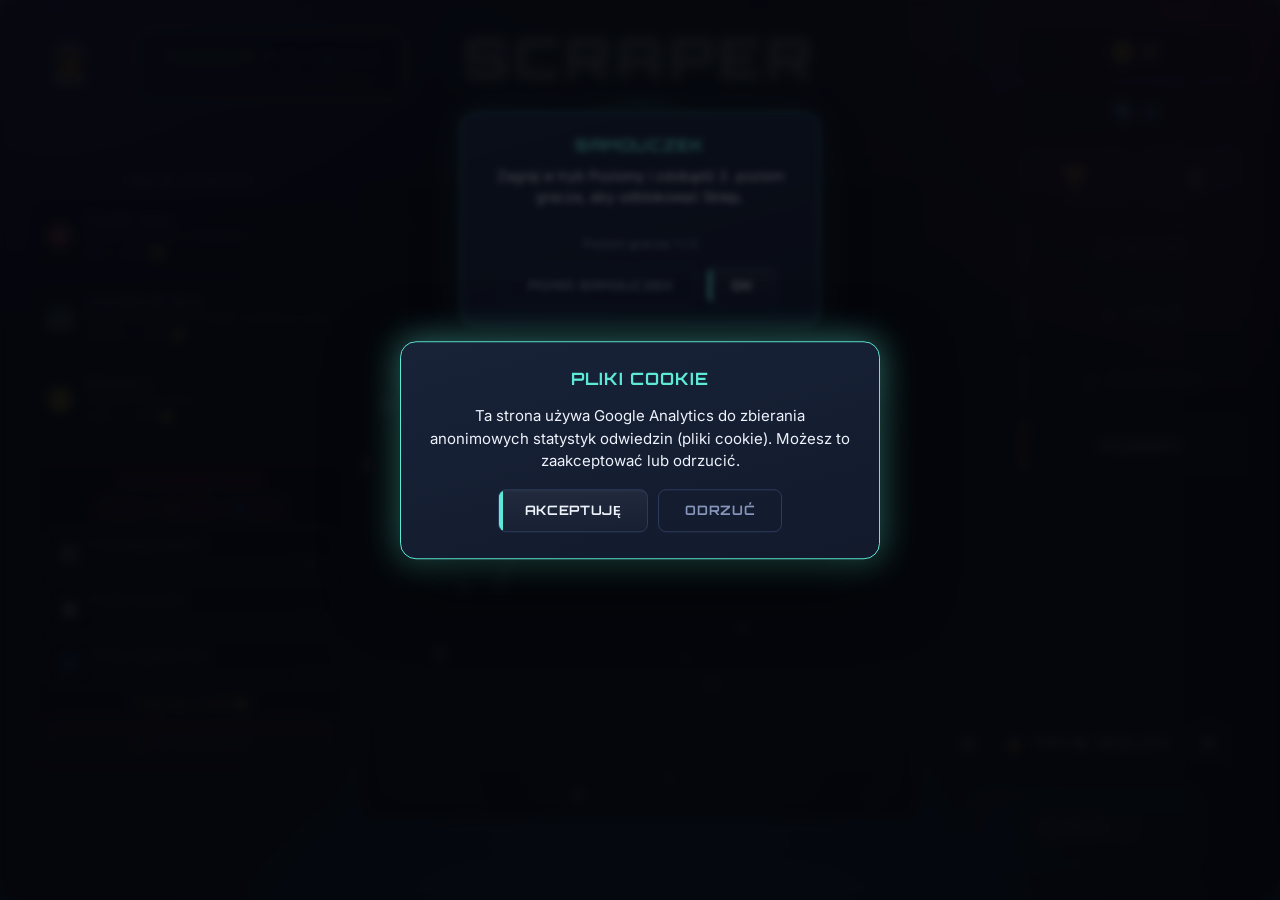
<file: index.html>
<!DOCTYPE html>
<html lang="pl">
<head>
<meta charset="UTF-8">
<meta name="viewport" content="width=device-width, initial-scale=1, viewport-fit=cover">
<title>Scraper</title>
<meta name="mobile-web-app-capable" content="yes">
<meta name="apple-mobile-web-app-capable" content="yes">
<meta name="apple-mobile-web-app-title" content="Scraper">
<meta name="apple-mobile-web-app-status-bar-style" content="black-translucent">
<meta name="theme-color" content="#090c14">
<link id="pwaManifest" rel="manifest">
<link rel="preconnect" href="https://fonts.googleapis.com">
<link rel="preconnect" href="https://fonts.gstatic.com" crossorigin>
<link href="https://fonts.googleapis.com/css2?family=Orbitron:wght@500;600;700;800&family=Inter:wght@400;500;600;700&display=swap" rel="stylesheet">
<link rel="stylesheet" href="style.css">
</head>
<body>
<div class="wrap">
  <div class="hud hidden" id="hud">
    <div id="hudLeft">Wynik <b id="score">0</b></div>
    <div id="hudRight">Cel <b id="target">0</b></div>
    <button class="sound-btn" id="pauseBtn" title="Pause" style="display:none;">⏸</button>
    <button class="sound-btn" id="soundBtn" title="Sound">🔊</button>
  </div>
  <div class="ability-hud hidden" id="abilityHud">
    <span class="ability-slot" id="abilitySlot-shield">1: 🛡️ ×0</span>
    <span class="ability-slot" id="abilitySlot-invis">2: 👻 ×0</span>
    <span class="ability-slot" id="abilitySlot-pulse">3: 💥 ×0</span>
  </div>
  <div class="stage" id="stage">
    <canvas id="board" width="560" height="640"></canvas>
    <div class="hitFlash" id="hitFlash"></div>

    <div class="screen" id="mainMenu">
      <div class="mm-title" id="mmTitle">Scraper<span class="mm-alpha-badge">Beta</span></div>
      <div class="tutorial-modal" id="tutorialModal">
        <div class="tutorial-modal-box">
          <div class="tutorial-modal-title" id="tutorialModalTitle">Samouczek</div>
          <div class="tutorial-modal-text" id="tutorialModalText"></div>
          <div class="tutorial-modal-progress" id="tutorialModalProgress"></div>
          <div class="tutorial-modal-btns">
            <button class="btn ghost" id="btnTutorialSkip">Pomiń samouczek</button>
            <button class="btn" id="btnTutorialOk">OK</button>
          </div>
        </div>
      </div>
      <div class="tutorial-modal" id="nameModal">
        <div class="tutorial-modal-box">
          <div class="tutorial-modal-title" id="nameModalTitle">Nazwa Gracza:</div>
          <input type="text" class="name-modal-input" id="nameModalInput" maxlength="12" placeholder="Wpisz swoją nazwę">
          <div class="tutorial-modal-btns">
            <button class="btn" id="btnNameSave">Zapisz</button>
          </div>
        </div>
      </div>
      <div class="tutorial-modal" id="exitConfirmModal">
        <div class="tutorial-modal-box">
          <div class="tutorial-modal-title" id="exitConfirmTitle">Czy na pewno chcesz wyjść z gry?</div>
          <div class="tutorial-modal-btns">
            <button class="btn ghost" id="btnExitNo">Nie</button>
            <button class="btn ghost" id="btnExitYes">Tak</button>
          </div>
        </div>
      </div>
      <div class="mm-topleft-row">
        <div class="mm-avatar-col">
          <button class="mm-icon-btn mm-avatar-btn" id="btnProfile" title="Profil">🧑‍🚀</button>
          <div class="mm-avatar-name" id="mmAvatarName"></div>
        </div>
        <div class="mm-level" id="mmLevel">
          <div class="mm-level-top">
            <div class="mm-level-label" id="mmLevelLabel">Poziom 1</div>
            <div class="mm-level-exp" id="mmLevelExp">0 / 100 EXP</div>
          </div>
          <div class="mm-level-bar-track"><div class="mm-level-bar-fill" id="mmLevelBarFill" style="width:0%"></div></div>
        </div>
      </div>
      <div class="mm-topleft-col">
        <div class="mm-daily" id="mmDaily">
          <div class="mm-daily-title" id="mmDailyTitle">Misje dzienne</div>
          <div class="mm-daily-list" id="mmDailyList"></div>
        </div>
        <div class="mm-challenge" id="mmChallenge">
          <div class="mm-challenge-title" id="mmChallengeTitle">Wyzwanie dnia</div>
          <div class="mm-challenge-mods" id="mmChallengeMods"></div>
          <div class="mm-challenge-list" id="mmChallengeList"></div>
          <div class="mm-challenge-reward" id="mmChallengeReward"></div>
          <button class="mm-challenge-btn" id="btnChallenge">Wyzwanie</button>
        </div>
      </div>
      <div class="mm-right-col">
        <div class="mm-currency">
          <span class="mm-currency-chip mm-chip-coins" id="mmCoins">🪙 0</span>
          <span class="mm-currency-chip mm-chip-diamonds" id="mmDiamonds">💎 0</span>
        </div>
        <div class="mm-icon-row">
          <button class="mm-icon-btn" id="btnAchievements" title="Osiągnięcia">🏆</button>
          <button class="mm-icon-btn" id="btnMenuToggle" title="Menu">☰</button>
        </div>
        <div class="mm-side-buttons">
          <button class="menu-btn secondary mm-side-btn" id="btnShop">Sklep</button>
          <button class="menu-btn secondary mm-side-btn" id="btnMissions">Misje</button>
          <button class="menu-btn secondary mm-side-btn" id="btnCrates">Skrzynki</button>
          <button class="menu-btn secondary mm-side-btn" id="btnLevels">Poziomy</button>
        </div>
      </div>
      <div class="mm-play-area">
        <div class="mm-mode-select">
          <button class="mm-arrow" id="mmModePrev">◀</button>
          <span class="mm-mode-label" id="mmModeLabel">Poziomy</span>
          <button class="mm-arrow" id="mmModeNext">▶</button>
        </div>
        <button class="mm-play-btn" id="btnPlay">GRAJ</button>
      </div>
      <div class="side-drawer" id="sideDrawer">
        <div class="side-drawer-top">
          <button class="side-drawer-close" id="btnDrawerClose" title="Zamknij menu"></button>
          <div class="side-drawer-logo-wrap">
            <div class="mini-logo">
              <div class="mini-logo-title">Scraper</div>
              <div class="mini-logo-badge">Beta</div>
            </div>
          </div>
        </div>
        <div class="side-drawer-list">
          <button class="side-drawer-item" id="btnSettings"><span class="side-drawer-item-icon">⚙️</span><span id="btnSettingsLabel">Ustawienia</span></button>
        </div>
      </div>
    </div>

    <div class="screen" id="singleSelect">
      <h2 id="singleTitle">Singleplayer</h2>
      <p class="sub" id="singleSubtitle">Wybierz sposób gry</p>
      <button class="menu-btn secondary" id="btnFreeplay">Tryb wolny</button>
      <p class="sub" id="freeplayRecord" style="margin-top:-8px;">Rekord: 0</p>
      <button class="menu-btn ghost" id="btnBackFromSingle">Powrót do menu</button>
    </div>

    <div class="screen" id="shopScreen">
      <h2 id="shopTitle">Sklep</h2>
      <p class="sub" id="shopSubtitle">Wydaj monety na nowe kolory kulki</p>
      <p class="sub" id="shopCoins" style="margin-top:-8px;color:var(--gold);">🪙 0</p>
      <div class="shop-tabs" id="shopTabs">
        <button class="shop-tab-btn" id="shopTabCoin" data-kind="coin">Monety</button>
        <button class="shop-tab-btn" id="shopTabCrate" data-kind="crate">Skrzynki</button>
        <button class="shop-tab-btn" id="shopTabMission" data-kind="mission">Misje</button>
        <button class="shop-tab-btn" id="shopTabBoss" data-kind="boss">Bossy</button>
      </div>
      <div class="shop-browse-area hidden" id="shopBrowseArea">
        <div class="shop-preview">
          <button class="shop-arrow" id="shopPrevBtn">◀</button>
          <canvas id="skinPreviewCanvas" width="140" height="140"></canvas>
          <button class="shop-arrow" id="shopNextBtn">▶</button>
        </div>
        <div class="shop-skin-name" id="shopSkinName">Turkus</div>
        <div class="shop-skin-state" id="shopSkinState"></div>
        <button class="btn" id="shopActionBtn">Kup — 0 🪙</button>
      </div>
      <p class="sub shop-tab-hint" id="shopTabHint">Wybierz kategorię powyżej</p>
      <button class="menu-btn ghost" id="btnBackFromShop">Powrót do menu</button>
    </div>

    <div class="screen" id="profileScreen">
      <h2 id="profileTitle">Profil</h2>
      <p class="sub" id="profileSubtitle">Twoja tożsamość i statystyki</p>
      <div class="profile-avatar-big" id="profileAvatarBig">🧑‍🚀</div>
      <div class="profile-name-line" id="profileNameLine"></div>
      <div class="profile-level-line" id="profileLevelLine">Poziom 1</div>
      <div class="profile-icon-grid" id="profileIconGrid"></div>
      <div class="quest-list" id="profileStatsList"></div>
      <button class="menu-btn ghost" id="btnBackFromProfile">Powrót do menu</button>
    </div>

    <div class="screen achv-screen" id="achievementsScreen">
      <button class="screen-back-btn" id="btnBackFromAchievements" title="Powrót do menu"></button>
      <h2 id="achievementsTitle">Osiągnięcia</h2>
      <p class="sub" id="achievementsSubtitle">Twoje postępy w grze</p>
      <div class="trophy-grid" id="achvList"></div>
    </div>

    <div class="screen" id="missionsScreen">
      <h2 id="missionsTitle">Misje</h2>
      <p class="sub" id="missionsSubtitle">Wykonuj wyzwania i zdobywaj nagrody</p>
      <div class="quest-list" id="missionsList"></div>
      <button class="menu-btn ghost" id="btnBackFromMissions">Powrót do menu</button>
    </div>

    <div class="screen" id="cratesScreen">
      <h2 id="cratesTitle">Skrzynki</h2>
      <p class="sub" id="cratesSubtitle">Kupuj i otwieraj skrzynki z nagrodami</p>
      <div class="crate-shop-row" id="crateShopRow"></div>
      <button class="menu-btn ghost" id="btnBackFromCrates">Powrót do menu</button>
    </div>

    <div class="overlay" id="crateOpenOverlay">
      <div class="crate-open-icon" id="crateOpenIcon">📦</div>
      <h2 id="crateOpenTitle">Otwieranie...</h2>
      <div class="crate-open-coins" id="crateOpenCoins"></div>
      <div class="crate-open-items" id="crateOpenItems"></div>
      <div class="overlay-btns" id="crateOpenBtns"></div>
    </div>

    <div class="screen" id="boosterScreen">
      <h2 id="boosterTitle">Podwajacze</h2>
      <p class="sub" id="boosterSubtitle">Aktywuj jeden podwajacz na ten bieg (opcjonalnie)</p>
      <div class="quest-list" id="boosterList"></div>
      <button class="menu-btn ghost" id="btnStartNoBooster">Start bez podwajacza</button>
    </div>

    <div class="screen" id="settingsScreen">
      <h2 id="settingsTitle">Ustawienia</h2>
      <label class="settings-field">
        <span id="volumeLabel">Głośność</span>
        <input type="range" id="volumeSlider" min="0" max="100" value="60" style="accent-color:#5ee9d6;">
      </label>
      <label class="settings-field">
        <span id="languageLabel">Język</span>
        <select id="langSelect"></select>
      </label>
      <div class="sub" id="unlocksTitle" style="margin-top:2px;">Odblokowywanie poziomem</div>
      <div class="quest-list" id="unlocksList"></div>
      <button class="menu-btn danger" id="btnResetGame">Resetuj grę</button>
      <button class="menu-btn ghost" id="btnBackFromSettings">Powrót do menu</button>
    </div>

    <div class="screen" id="multiSelect">
      <h2 id="multiTitle">Multiplayer</h2>
      <p class="sub" id="multiSubtitle">Wybierz tryb dla dwóch graczy: 🟢 strzałki, 🟠 WSAD</p>
      <button class="menu-btn primary" id="btnCoop">Kooperacja</button>
      <p class="sub" id="coopDesc" style="margin-top:-8px;">Wspólne 3 życia — zajdźcie jak najdalej razem</p>
      <button class="menu-btn secondary" id="btnVersus">Rywalizacja</button>
      <p class="sub" id="versusDesc" style="margin-top:-8px;">Bez drugich szans — kto pierwszy przegra</p>
      <button class="menu-btn ghost" id="btnBackFromMulti">Powrót do menu</button>
    </div>

    <div class="screen" id="levelSelect">
      <h2 id="levelTitle">Poziomy</h2>
      <p class="sub" id="levelSub">Poziomy 10/20/30/40/50 to BOSS-y</p>
      <div class="level-grid" id="levelGrid"></div>
      <div class="page-nav">
        <button id="prevPage">◀</button>
        <span id="pageLabel">Strona 1/5</span>
        <button id="nextPage">▶</button>
      </div>
      <button class="menu-btn ghost" id="btnBackFromLevels">Powrót do menu</button>
    </div>

    <div class="screen" id="exitScreen">
      <h2 id="exitTitle">Dzięki za grę!</h2>
      <p class="sub" id="exitSubtitle">Możesz teraz zamknąć tę kartę przeglądarki.</p>
      <button class="menu-btn ghost" id="btnBackFromExit">Wróć do menu</button>
    </div>

    <div class="overlay" id="overlay">
      <h2 id="overTitle">Koniec gry</h2>
      <p id="overText">Zderzyłeś się z przeszkodą.</p>
      <p class="sub" id="overCoins" style="color:var(--gold);"></p>
      <p class="sub" id="overExp" style="color:var(--level);"></p>
      <div class="overlay-btns" id="overBtns"></div>
    </div>

    <div class="overlay" id="pauseScreen">
      <h2 id="pauseTitle">Pauza</h2>
      <label class="settings-field">
        <span id="pauseVolumeLabel">Głośność</span>
        <input type="range" id="pauseVolumeSlider" min="0" max="100" value="60" style="accent-color:#5ee9d6;">
      </label>
      <label class="settings-field">
        <span id="pauseLanguageLabel">Język</span>
        <select id="pauseLangSelect"></select>
      </label>
      <div class="overlay-btns">
        <button class="btn" id="btnResume">Wznów</button>
        <button class="btn ghost" id="btnPauseMenu">Menu główne</button>
      </div>
    </div>
  </div>
  <p class="hint hidden" id="hint">Steruj strzałkami lub WSAD. Unikaj przeszkód.</p>
  <div class="legend hidden" id="legend">
    <span><i class="dot" style="background:#ff5d73"></i><span id="legendBlock">Blok</span></span>
    <span><i class="dot" style="background:#ff9f45"></i><span id="legendZigzag">Zygzak</span></span>
    <span><i class="dot" style="background:#b672ff"></i><span id="legendOrb">Kula</span></span>
    <span><i class="dot" style="background:#ffe45e"></i><span id="legendSlider">Suwak</span></span>
    <span><i class="dot" style="background:#4fc3f7"></i><span id="legendSpinner">Wirnik</span></span>
    <span><i class="dot" style="background:#ff3ea5"></i><span id="legendPulsar">Pulsar</span></span>
    <span><i class="dot" style="background:#4ade80"></i><span id="legendGate">Brama</span></span>
    <span><i class="dot" style="background:#7c83ff"></i><span id="legendHoming">Namierzacz</span></span>
    <span><i class="dot" style="background:#ffb703"></i><span id="legendMine">Mina</span></span>
    <span><i class="dot" style="background:#2dd4bf"></i><span id="legendSwarm">Rój</span></span>
  </div>
</div>

<div class="dev-console" id="devConsole">
  <span class="dev-console-prefix">/</span>
  <input type="text" id="devConsoleInput" class="dev-console-input" autocomplete="off" autocapitalize="off" spellcheck="false" placeholder="set money 1000">
</div>

<script src="i18n.js"></script>
<script src="game.js"></script>

<div class="cookie-backdrop" id="cookieBackdrop"></div>
<div class="cookie-banner" id="cookieBanner">
  <h2 class="cookie-banner-title">Pliki cookie</h2>
  <p>Ta strona używa Google Analytics do zbierania anonimowych statystyk odwiedzin (pliki cookie). Możesz to zaakceptować lub odrzucić.</p>
  <div class="cookie-banner-btns">
    <button class="btn" id="cookieAccept">Akceptuję</button>
    <button class="btn ghost" id="cookieDecline">Odrzuć</button>
  </div>
</div>
<script>
(function(){
  var GA_ID = 'G-E2HTY0Z4MH';
  function loadGA(){
    var s = document.createElement('script');
    s.async = true;
    s.src = 'https://www.googletagmanager.com/gtag/js?id=' + GA_ID;
    document.head.appendChild(s);
    window.dataLayer = window.dataLayer || [];
    window.gtag = function(){ dataLayer.push(arguments); };
    gtag('js', new Date());
    gtag('config', GA_ID, { anonymize_ip: true });
  }

  var banner = document.getElementById('cookieBanner');
  var backdrop = document.getElementById('cookieBackdrop');
  var consent = localStorage.getItem('cookieConsent');
  if (consent === 'accepted') {
    loadGA();
  } else if (consent !== 'declined') {
    banner.classList.add('visible');
    backdrop.classList.add('visible');
  }

  function hideBanner(){
    banner.classList.remove('visible');
    backdrop.classList.remove('visible');
  }

  document.getElementById('cookieAccept').addEventListener('click', function(){
    localStorage.setItem('cookieConsent', 'accepted');
    hideBanner();
    loadGA();
  });
  document.getElementById('cookieDecline').addEventListener('click', function(){
    localStorage.setItem('cookieConsent', 'declined');
    hideBanner();
  });
})();
</script>
</body>
</html>
</file>
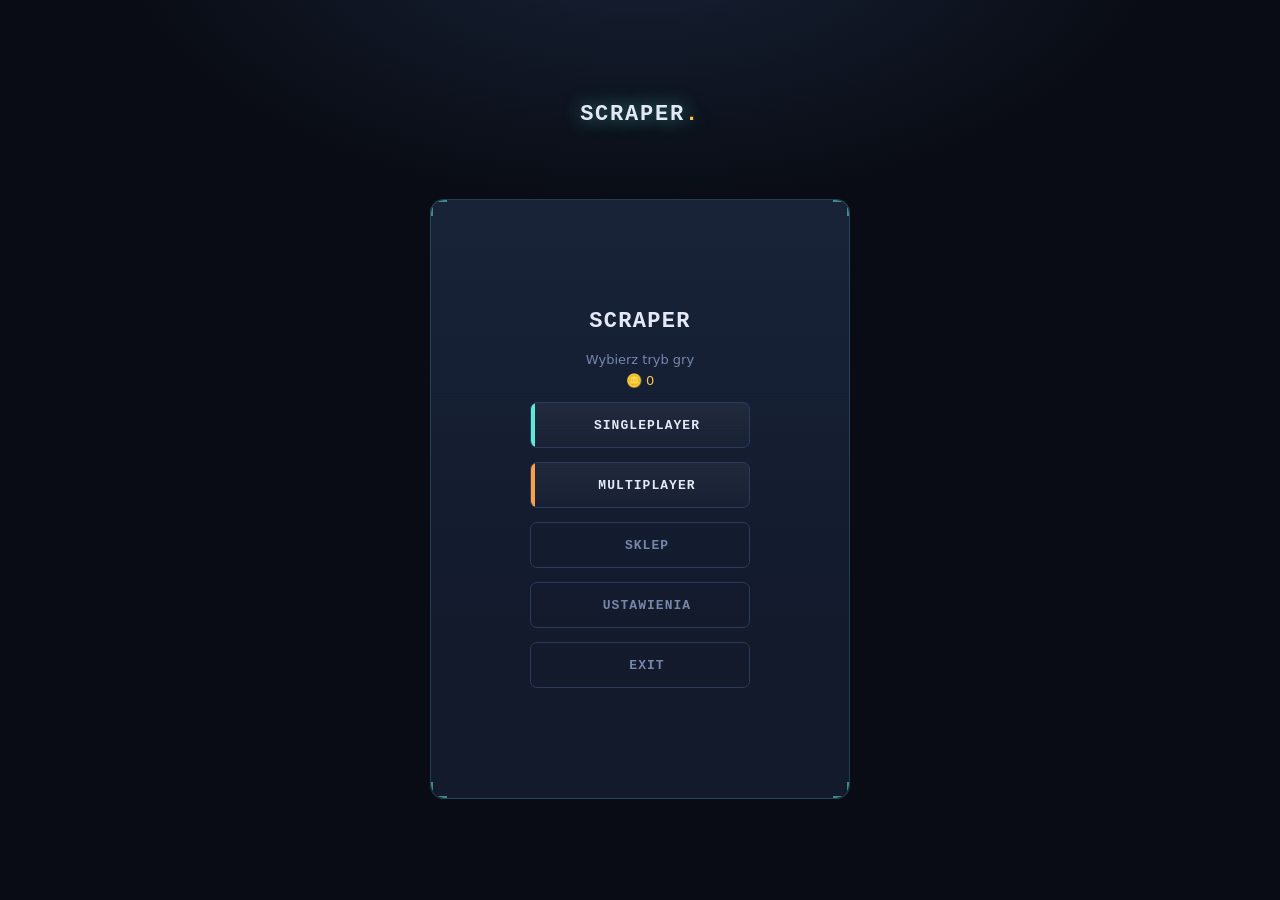
<file: scraper (1).html>
<!DOCTYPE html>
<html lang="pl">
<head>
<meta charset="UTF-8">
<meta name="viewport" content="width=device-width, initial-scale=1, viewport-fit=cover">
<title>Scraper</title>
<meta name="mobile-web-app-capable" content="yes">
<meta name="apple-mobile-web-app-capable" content="yes">
<meta name="apple-mobile-web-app-title" content="Scraper">
<meta name="apple-mobile-web-app-status-bar-style" content="black-translucent">
<meta name="theme-color" content="#090c14">
<link id="pwaManifest" rel="manifest">
<style>
  :root{
    --bg-deep: #090c14;
    --bg-mid: #121a2c;
    --panel-2: #182338;
    --panel-edge: #2c3a5c;
    --ball: #5ee9d6;
    --ball-glow: rgba(94,233,214,0.55);
    --p2: #ff9f45;
    --p2-glow: rgba(255,159,69,0.5);
    --text: #e3e9f7;
    --muted: #7686ab;
    --accent: #f6c453;
    --gold: #f6c453;
    --boss: #ff3b5c;
    --font-display: ui-monospace, 'Cascadia Code', 'SFMono-Regular', Consolas, 'Liberation Mono', Menlo, monospace;
    --font-body: 'Segoe UI', system-ui, -apple-system, sans-serif;
  }
  * { box-sizing: border-box; }
  html, body {
    margin: 0; padding: 0; height: 100%;
    background: radial-gradient(ellipse 900px 500px at 50% -10%, var(--panel-2), transparent 60%), var(--bg-deep);
    font-family: var(--font-body);
    color: var(--text); overflow: hidden;
  }
  .wrap { display:flex; flex-direction:column; align-items:center; justify-content:center; min-height:100vh; gap:14px; padding:16px; }
  h1 { margin:0; font-family:var(--font-display); font-size:22px; font-weight:700; letter-spacing:0.08em; text-transform:uppercase; color:var(--text); text-shadow:0 0 18px var(--ball-glow); }
  h1 span { color: var(--accent); }
  .hud { display:flex; align-items:center; justify-content:center; gap:18px; font-family:var(--font-display); font-variant-numeric:tabular-nums; font-size:12px; color:var(--muted); letter-spacing:0.04em; min-height:22px; background:rgba(0,0,0,0.25); border:1px solid var(--panel-edge); border-radius:8px; padding:6px 14px; }
  .hud b { color: var(--text); font-size:15px; }
  .hud .boss-tag { color: var(--boss); font-weight:700; }
  .hud.hidden { visibility:hidden; }
  .sound-btn { background:rgba(255,255,255,0.03); border:1px solid var(--panel-edge); color:var(--text); border-radius:6px; width:30px; height:30px; display:flex; align-items:center; justify-content:center; cursor:pointer; font-size:14px; line-height:1; transition:transform .15s ease, border-color .2s ease; }
  .sound-btn:hover { border-color:var(--ball); }
  .sound-btn:active { transform: scale(0.94); }
  .stage { position:relative; width:420px; height:600px; border-radius:14px; transition: box-shadow 0.3s ease; }
  .stage.boss-mode { animation: bossPulse 1.6s ease-in-out infinite; }
  @keyframes bossPulse {
    0%, 100% { box-shadow: 0 0 0 2px rgba(255,59,92,0.45), 0 0 26px rgba(255,59,92,0.22); }
    50% { box-shadow: 0 0 0 3px rgba(255,59,92,0.85), 0 0 52px rgba(255,59,92,0.5); }
  }
  #board { display:block; width:420px; height:600px; background:linear-gradient(180deg, rgba(255,255,255,0.02), rgba(255,255,255,0)); border:1px solid var(--panel-edge); border-radius:14px; box-shadow: 0 0 60px rgba(94,233,214,0.06), inset 0 0 40px rgba(0,0,0,0.4); touch-action:none; }
  .hitFlash { position:absolute; inset:0; background:#ff2d4d; opacity:0; pointer-events:none; border-radius:14px; }
  .hitFlash.show { animation: flashAnim 0.35s ease-out; }
  @keyframes flashAnim { 0% { opacity:0.5; } 100% { opacity:0; } }

  /* corner-bracket "cockpit console" frame, shared by menu screens and overlays */
  .screen::after, .overlay::after {
    content:""; position:absolute; inset:0; pointer-events:none; border-radius:inherit;
    background-image:
      linear-gradient(var(--ball), var(--ball)), linear-gradient(var(--ball), var(--ball)),
      linear-gradient(var(--ball), var(--ball)), linear-gradient(var(--ball), var(--ball)),
      linear-gradient(var(--ball), var(--ball)), linear-gradient(var(--ball), var(--ball)),
      linear-gradient(var(--ball), var(--ball)), linear-gradient(var(--ball), var(--ball));
    background-repeat:no-repeat;
    background-size: 16px 2px, 2px 16px, 16px 2px, 2px 16px, 16px 2px, 2px 16px, 16px 2px, 2px 16px;
    background-position: 0 0, 0 0, 100% 0, 100% 0, 0 100%, 0 100%, 100% 100%, 100% 100%;
    opacity:0.55;
  }
  .screen::before {
    content:""; position:absolute; inset:0; pointer-events:none; border-radius:inherit; overflow:hidden;
    background:repeating-linear-gradient(180deg, rgba(255,255,255,0.02) 0px, rgba(255,255,255,0.02) 1px, transparent 1px, transparent 3px);
    mix-blend-mode:overlay; animation: scan 9s linear infinite;
  }
  @media (prefers-reduced-motion: reduce){ .screen::before { animation:none; } }
  @keyframes scan { 0%{ background-position:0 0; } 100%{ background-position:0 120px; } }

  .screen { display:none; position:absolute; inset:0; flex-direction:column; align-items:center; justify-content:center; gap:14px; background:linear-gradient(180deg, var(--panel-2), var(--bg-mid) 70%); border:1px solid rgba(94,233,214,0.18); border-radius:14px; padding:24px; text-align:center; overflow-y:auto; opacity:0; transform:scale(0.98); transition:opacity .2s ease, transform .2s ease; }
  .screen.show { display:flex; opacity:1; transform:scale(1); }
  .screen h2 { margin:0 0 4px 0; font-family:var(--font-display); font-size:22px; letter-spacing:0.06em; text-transform:uppercase; }
  .screen p.sub { margin:0; color:var(--muted); font-size:13px; max-width:280px; }
  .menu-btn { position:relative; width:220px; height:46px; padding-left:20px; border-radius:7px; border:1px solid var(--panel-edge); background:linear-gradient(180deg, rgba(255,255,255,0.05), rgba(255,255,255,0.015)); color:var(--text); font-family:var(--font-display); font-size:13px; font-weight:700; letter-spacing:0.08em; text-transform:uppercase; cursor:pointer; overflow:hidden; transition:transform .15s ease, box-shadow .2s ease, border-color .2s ease; }
  .menu-btn::before { content:""; position:absolute; left:0; top:0; bottom:0; width:4px; background:var(--tab, transparent); }
  .menu-btn:hover { transform:translateY(-1px); }
  .menu-btn:active { transform: scale(0.97); }
  .menu-btn.primary { --tab: var(--ball); }
  .menu-btn.primary:hover { border-color:var(--ball); box-shadow:0 8px 22px -10px var(--ball-glow); }
  .menu-btn.secondary { --tab: var(--p2); }
  .menu-btn.secondary:hover { border-color:var(--p2); box-shadow:0 8px 22px -10px var(--p2-glow); }
  .menu-btn.ghost { background:transparent; color:var(--muted); padding-left:20px; }
  .menu-btn.ghost:hover { border-color:var(--muted); color:var(--text); }
  .settings-field { width:220px; text-align:left; font-size:13px; color:var(--muted); }
  .settings-field select, .settings-field input[type=range] { width:100%; margin-top:6px; }
  .settings-field select { background:#0f1522; color:var(--text); border:1px solid var(--panel-edge); border-radius:6px; padding:8px; font-family:var(--font-body); font-size:13px; }
  .settings-field input[type=range] { -webkit-appearance:none; appearance:none; height:4px; border-radius:2px; background:var(--panel-edge); }
  .settings-field input[type=range]::-webkit-slider-thumb { -webkit-appearance:none; width:15px; height:15px; border-radius:4px; background:var(--ball); box-shadow:0 0 10px var(--ball-glow); cursor:pointer; border:none; }
  .settings-field input[type=range]::-moz-range-thumb { width:15px; height:15px; border-radius:4px; background:var(--ball); box-shadow:0 0 10px var(--ball-glow); cursor:pointer; border:none; }
  .settings-field input[type=range]::-moz-range-track { height:4px; border-radius:2px; background:var(--panel-edge); }
  .shop-preview { display:flex; align-items:center; gap:14px; }
  .shop-arrow { background:rgba(255,255,255,0.03); border:1px solid var(--panel-edge); color:var(--text); width:34px; height:34px; border-radius:8px; font-size:15px; cursor:pointer; transition:border-color .2s ease, transform .15s ease; }
  .shop-arrow:hover:not(:disabled) { border-color:var(--ball); transform:translateY(-1px); }
  .shop-arrow:disabled { opacity:0.3; cursor:not-allowed; }
  #skinPreviewCanvas { background:radial-gradient(circle at 50% 40%, rgba(255,255,255,0.05), transparent 70%); border:1px solid var(--panel-edge); border-radius:12px; }
  .shop-skin-name { font-family:var(--font-display); font-size:15px; letter-spacing:0.06em; text-transform:uppercase; color:var(--text); }
  .shop-skin-state { font-family:var(--font-display); font-size:11px; color:var(--muted); letter-spacing:0.04em; min-height:14px; margin-top:-6px; }
  .level-grid { display:grid; grid-template-columns:repeat(5, 60px); grid-template-rows:repeat(2, 60px); gap:10px; }
  .level-tile { position:relative; width:60px; height:60px; border-radius:8px; border:1.5px solid var(--panel-edge); background:rgba(255,255,255,0.02); color:var(--text); font-family:var(--font-display); font-size:17px; font-weight:700; display:flex; align-items:center; justify-content:center; cursor:pointer; transition:transform .15s ease, border-color .2s ease; }
  .level-tile:hover { transform:translateY(-1px); }
  .level-tile:active { transform: scale(0.95); }
  .level-tile.locked { color:var(--muted); cursor:not-allowed; opacity:0.5; border-style:dashed; }
  .level-tile.done { border-color:var(--gold); box-shadow:0 0 14px rgba(246,196,83,0.4); color:var(--gold); }
  .level-tile.boss { border-color:var(--boss); box-shadow:0 0 14px rgba(255,59,92,0.4); }
  .level-tile.boss.done { box-shadow:0 0 10px rgba(255,59,92,0.4), inset 0 0 0 2px rgba(246,196,83,0.7); }
  .level-tile .badge { position:absolute; top:-6px; right:-6px; background:var(--gold); color:#3a2a00; border-radius:50%; width:18px; height:18px; font-size:11px; display:flex; align-items:center; justify-content:center; }
  .level-tile .crown { position:absolute; bottom:-6px; left:-6px; background:var(--boss); color:#fff; border-radius:50%; width:18px; height:18px; font-size:10px; display:flex; align-items:center; justify-content:center; }
  .page-nav { display:flex; align-items:center; gap:14px; }
  .page-nav button { background:rgba(255,255,255,0.03); border:1px solid var(--panel-edge); color:var(--text); width:32px; height:32px; border-radius:6px; font-size:14px; cursor:pointer; transition:border-color .2s ease; }
  .page-nav button:hover:not(:disabled) { border-color:var(--ball); }
  .page-nav button:disabled { opacity:0.3; cursor:not-allowed; }
  .page-nav span { font-family:var(--font-display); font-size:12px; color:var(--muted); min-width:84px; }
  .overlay { position:absolute; inset:0; display:none; align-items:center; justify-content:center; background:rgba(9,12,20,0.82); backdrop-filter:blur(3px); border-radius:14px; flex-direction:column; gap:10px; text-align:center; padding:20px; opacity:0; transform:scale(0.98); transition:opacity .2s ease, transform .2s ease; }
  .overlay.show { display:flex; opacity:1; transform:scale(1); }
  .overlay h2 { margin:0; font-family:var(--font-display); font-size:22px; letter-spacing:0.04em; text-transform:uppercase; }
  .overlay h2.fail { color:#ff5d73; }
  .overlay h2.win { color:var(--gold); }
  .overlay p { margin:0; color:var(--muted); font-size:14px; }
  .overlay p:empty { display:none; }
  .overlay-btns { display:flex; gap:10px; margin-top:8px; flex-wrap:wrap; justify-content:center; }
  .btn { position:relative; padding:10px 22px 10px 24px; background:linear-gradient(180deg, rgba(255,255,255,0.05), rgba(255,255,255,0.015)); color:var(--text); border:1px solid var(--panel-edge); border-radius:7px; font-family:var(--font-display); font-weight:700; font-size:12px; letter-spacing:0.05em; text-transform:uppercase; cursor:pointer; overflow:hidden; transition:transform .15s ease, border-color .2s ease, box-shadow .2s ease; }
  .btn::before { content:""; position:absolute; left:0; top:0; bottom:0; width:4px; background:var(--ball); }
  .btn:hover { border-color:var(--ball); box-shadow:0 8px 22px -10px var(--ball-glow); transform:translateY(-1px); }
  .btn.ghost { background:transparent; color:var(--muted); }
  .btn.ghost::before { display:none; }
  .btn.ghost:hover { color:var(--text); border-color:var(--muted); box-shadow:none; }
  .btn:active { transform: scale(0.97); }
  .hint { font-size:13px; color:var(--muted); text-align:center; max-width:440px; line-height:1.5; }
  .hint.hidden { display:none; }
  .legend { display:flex; flex-wrap:wrap; gap:10px 16px; justify-content:center; font-size:12px; color:var(--muted); max-width:440px; }
  .legend.hidden { display:none; }
  .legend span { display:inline-flex; align-items:center; gap:6px; }
  .dot { width:9px; height:9px; border-radius:3px; display:inline-block; }
  .screen::-webkit-scrollbar { width:6px; }
  .screen::-webkit-scrollbar-thumb { background:var(--panel-edge); border-radius:3px; }
</style>
</head>
<body>
<div class="wrap">
  <h1>Scraper<span>.</span></h1>
  <div class="hud hidden" id="hud">
    <div id="hudLeft">Wynik <b id="score">0</b></div>
    <div id="hudRight">Cel <b id="target">0</b></div>
    <button class="sound-btn" id="pauseBtn" title="Pause" style="display:none;">⏸</button>
    <button class="sound-btn" id="soundBtn" title="Sound">🔊</button>
  </div>
  <div class="stage" id="stage">
    <canvas id="board" width="420" height="600"></canvas>
    <div class="hitFlash" id="hitFlash"></div>

    <div class="screen show" id="mainMenu">
      <h2>Scraper</h2>
      <p class="sub" id="mainMenuSubtitle">Wybierz tryb gry</p>
      <p class="sub" id="mainMenuCoins" style="margin-top:-8px;color:var(--gold);">🪙 0</p>
      <button class="menu-btn primary" id="btnSingle">Singleplayer</button>
      <button class="menu-btn secondary" id="btnMulti">Multiplayer</button>
      <button class="menu-btn ghost" id="btnShop">Sklep</button>
      <button class="menu-btn ghost" id="btnSettings">Ustawienia</button>
      <button class="menu-btn ghost" id="btnExit">Exit</button>
    </div>

    <div class="screen" id="singleSelect">
      <h2 id="singleTitle">Singleplayer</h2>
      <p class="sub" id="singleSubtitle">Wybierz sposób gry</p>
      <button class="menu-btn primary" id="btnLevels">Poziomy</button>
      <button class="menu-btn secondary" id="btnFreeplay">Tryb wolny</button>
      <p class="sub" id="freeplayRecord" style="margin-top:-8px;">Rekord: 0</p>
      <button class="menu-btn ghost" id="btnBackFromSingle">Powrót do menu</button>
    </div>

    <div class="screen" id="shopScreen">
      <h2 id="shopTitle">Sklep</h2>
      <p class="sub" id="shopSubtitle">Wydaj monety na nowe kolory kulki</p>
      <p class="sub" id="shopCoins" style="margin-top:-8px;color:var(--gold);">🪙 0</p>
      <div class="shop-preview">
        <button class="shop-arrow" id="shopPrevBtn">◀</button>
        <canvas id="skinPreviewCanvas" width="140" height="140"></canvas>
        <button class="shop-arrow" id="shopNextBtn">▶</button>
      </div>
      <div class="shop-skin-name" id="shopSkinName">Turkus</div>
      <div class="shop-skin-state" id="shopSkinState"></div>
      <button class="btn" id="shopActionBtn">Kup — 0 🪙</button>
      <button class="menu-btn ghost" id="btnBackFromShop">Powrót do menu</button>
    </div>

    <div class="screen" id="settingsScreen">
      <h2 id="settingsTitle">Ustawienia</h2>
      <p class="sub" id="settingsSubtitle">Więcej opcji pojawi się w przyszłości</p>
      <label class="settings-field">
        <span id="volumeLabel">Głośność</span>
        <input type="range" id="volumeSlider" min="0" max="100" value="60" style="accent-color:#5ee9d6;">
      </label>
      <label class="settings-field">
        <span id="languageLabel">Język</span>
        <select id="langSelect"></select>
      </label>
      <button class="menu-btn ghost" id="btnBackFromSettings">Powrót do menu</button>
    </div>

    <div class="screen" id="multiSelect">
      <h2 id="multiTitle">Multiplayer</h2>
      <p class="sub" id="multiSubtitle">Wybierz tryb dla dwóch graczy: 🟢 strzałki, 🟠 WSAD</p>
      <button class="menu-btn primary" id="btnCoop">Kooperacja</button>
      <p class="sub" id="coopDesc" style="margin-top:-8px;">Wspólne 3 życia — zajdźcie jak najdalej razem</p>
      <button class="menu-btn secondary" id="btnVersus">Rywalizacja</button>
      <p class="sub" id="versusDesc" style="margin-top:-8px;">Bez drugich szans — kto pierwszy przegra</p>
      <button class="menu-btn ghost" id="btnBackFromMulti">Powrót do menu</button>
    </div>

    <div class="screen" id="levelSelect">
      <h2 id="levelTitle">Poziomy</h2>
      <p class="sub" id="levelSub">Poziomy 10/20/30/40/50 to BOSS-y</p>
      <div class="level-grid" id="levelGrid"></div>
      <div class="page-nav">
        <button id="prevPage">◀</button>
        <span id="pageLabel">Strona 1/5</span>
        <button id="nextPage">▶</button>
      </div>
      <button class="menu-btn ghost" id="btnBackFromLevels">Powrót do menu</button>
    </div>

    <div class="screen" id="exitScreen">
      <h2 id="exitTitle">Dzięki za grę!</h2>
      <p class="sub" id="exitSubtitle">Możesz teraz zamknąć tę kartę przeglądarki.</p>
      <button class="menu-btn ghost" id="btnBackFromExit">Wróć do menu</button>
    </div>

    <div class="overlay" id="overlay">
      <h2 id="overTitle">Koniec gry</h2>
      <p id="overText">Zderzyłeś się z przeszkodą.</p>
      <p class="sub" id="overCoins" style="color:var(--gold);"></p>
      <div class="overlay-btns" id="overBtns"></div>
    </div>

    <div class="overlay" id="pauseScreen">
      <h2 id="pauseTitle">Pauza</h2>
      <label class="settings-field">
        <span id="pauseVolumeLabel">Głośność</span>
        <input type="range" id="pauseVolumeSlider" min="0" max="100" value="60" style="accent-color:#5ee9d6;">
      </label>
      <label class="settings-field">
        <span id="pauseLanguageLabel">Język</span>
        <select id="pauseLangSelect"></select>
      </label>
      <div class="overlay-btns">
        <button class="btn" id="btnResume">Wznów</button>
        <button class="btn ghost" id="btnPauseMenu">Menu główne</button>
      </div>
    </div>
  </div>
  <p class="hint hidden" id="hint">Steruj strzałkami lub WSAD albo przeciąganiem palca. Unikaj przeszkód.</p>
  <div class="legend hidden" id="legend">
    <span><i class="dot" style="background:#ff5d73"></i><span id="legendBlock">Blok</span></span>
    <span><i class="dot" style="background:#ff9f45"></i><span id="legendZigzag">Zygzak</span></span>
    <span><i class="dot" style="background:#b672ff"></i><span id="legendOrb">Kula</span></span>
    <span><i class="dot" style="background:#ffe45e"></i><span id="legendSlider">Suwak</span></span>
  </div>
</div>

<script>
(function(){
  // ---------- PWA MANIFEST (standalone app install) ----------
  try {
    const iconSvg = `<svg xmlns="http://www.w3.org/2000/svg" viewBox="0 0 192 192"><rect width="192" height="192" rx="36" fill="#090c14"/><circle cx="96" cy="120" r="34" fill="#5ee9d6"/><rect x="30" y="34" width="60" height="22" rx="6" fill="#ff5d73"/><rect x="104" y="60" width="50" height="20" rx="6" fill="#ff9f45"/></svg>`;
    const iconUrl = 'data:image/svg+xml;base64,' + btoa(iconSvg);
    const manifest = {
      name: 'Scraper',
      short_name: 'Scraper',
      start_url: '.',
      display: 'standalone',
      background_color: '#090c14',
      theme_color: '#090c14',
      orientation: 'portrait',
      icons: [
        { src: iconUrl, sizes: '192x192', type: 'image/svg+xml', purpose: 'any maskable' }
      ]
    };
    const manifestUrl = 'data:application/manifest+json,' + encodeURIComponent(JSON.stringify(manifest));
    const manifestLink = document.getElementById('pwaManifest');
    if (manifestLink) manifestLink.setAttribute('href', manifestUrl);
    let appleIcon = document.getElementById('pwaAppleIcon');
    if (!appleIcon){
      appleIcon = document.createElement('link');
      appleIcon.rel = 'apple-touch-icon';
      appleIcon.id = 'pwaAppleIcon';
      document.head.appendChild(appleIcon);
    }
    appleIcon.setAttribute('href', iconUrl);
  } catch(e){ /* manifest is a progressive enhancement, ignore failures */ }

  const canvas = document.getElementById('board');
  const ctx = canvas.getContext('2d');
  const W = canvas.width, H = canvas.height;

  const stageEl = document.getElementById('stage');
  const hitFlash = document.getElementById('hitFlash');
  const hud = document.getElementById('hud');
  const hudLeft = document.getElementById('hudLeft');
  const hudRight = document.getElementById('hudRight');
  const soundBtn = document.getElementById('soundBtn');
  const hint = document.getElementById('hint');
  const legend = document.getElementById('legend');

  const mainMenu = document.getElementById('mainMenu');
  const singleSelect = document.getElementById('singleSelect');
  const settingsScreen = document.getElementById('settingsScreen');
  const multiSelect = document.getElementById('multiSelect');
  const levelSelect = document.getElementById('levelSelect');
  const exitScreen = document.getElementById('exitScreen');
  const shopScreen = document.getElementById('shopScreen');
  const shopCoinsEl = document.getElementById('shopCoins');
  const levelGrid = document.getElementById('levelGrid');
  const pageLabel = document.getElementById('pageLabel');
  const prevPageBtn = document.getElementById('prevPage');
  const nextPageBtn = document.getElementById('nextPage');
  const overlay = document.getElementById('overlay');
  const overTitle = document.getElementById('overTitle');
  const overText = document.getElementById('overText');
  const overBtns = document.getElementById('overBtns');
  const overCoinsEl = document.getElementById('overCoins');
  const mainMenuCoinsEl = document.getElementById('mainMenuCoins');
  const freeplayRecordEl = document.getElementById('freeplayRecord');
  const volumeSlider = document.getElementById('volumeSlider');
  const langSelect = document.getElementById('langSelect');
  const pauseBtn = document.getElementById('pauseBtn');
  const pauseScreen = document.getElementById('pauseScreen');
  const pauseVolumeSlider = document.getElementById('pauseVolumeSlider');
  const pauseLangSelect = document.getElementById('pauseLangSelect');
  const btnResume = document.getElementById('btnResume');
  const btnPauseMenu = document.getElementById('btnPauseMenu');

  const screens = [mainMenu, singleSelect, settingsScreen, multiSelect, levelSelect, exitScreen, shopScreen];

  function showScreen(el){
    screens.forEach(s => s.classList.toggle('show', s === el));
    canvas.style.visibility = el ? 'hidden' : 'visible';
    if (el){
      stopMusic();
      startMenuMusic();
    } else {
      stopMenuMusic();
    }
    if (shopPreviewRaf){ cancelAnimationFrame(shopPreviewRaf); shopPreviewRaf = null; }
    if (el === shopScreen){
      shopPreviewRaf = requestAnimationFrame(shopPreviewLoop);
    }
  }
  function showGameUI(show){
    hud.classList.toggle('hidden', !show);
    hint.classList.toggle('hidden', !show);
    legend.classList.toggle('hidden', !show);
    if (pauseBtn) pauseBtn.style.display = (show && (mode === 'single' || mode === 'freeplay')) ? 'flex' : 'none';
  }
  function triggerFlash(){
    hitFlash.classList.remove('show');
    void hitFlash.offsetWidth;
    hitFlash.classList.add('show');
  }

  function openPause(){
    if (!running) return;
    running = false;
    stopMusic();
    startMenuMusic();
    pauseScreen.classList.add('show');
  }
  function closePause(){
    pauseScreen.classList.remove('show');
    stopMenuMusic();
    if (musicOn) startMusic();
    running = true;
    last = performance.now();
    requestAnimationFrame(loop);
  }
  pauseBtn.addEventListener('click', openPause);
  btnResume.addEventListener('click', closePause);
  btnPauseMenu.addEventListener('click', () => {
    pauseScreen.classList.remove('show');
    stopMenuMusic();
    running = false;
    showGameUI(false);
    showScreen(mainMenu);
  });
  window.addEventListener('keydown', (e) => {
    if (e.key === 'Escape' && (mode === 'single' || mode === 'freeplay')){
      if (pauseScreen.classList.contains('show')) closePause();
      else if (running) openPause();
    }
  });

  // ---------- I18N ----------
  const LANGS = [
    { code:'pl', name:'Polski' },
    { code:'en', name:'English' },
    { code:'de', name:'Deutsch' },
    { code:'fr', name:'Français' },
    { code:'it', name:'Italiano' },
    { code:'es', name:'Español' },
    { code:'pt', name:'Português' },
    { code:'zh', name:'中文' },
    { code:'ko', name:'한국어' },
    { code:'ja', name:'日本語' }
  ];

  const I18N = {
    pl: {
      mainMenu_subtitle: 'Wybierz tryb gry', mainMenu_coins: '🪙 {n}', btn_singleplayer: 'Singleplayer', btn_multiplayer: 'Multiplayer', btn_shop: 'Sklep', btn_settings: 'Ustawienia', btn_exit: 'Exit',
      shop_title: 'Sklep', shop_subtitle: 'Wydaj monety na nowe kolory kulki', skin_default: 'Turkus', skin_coral: 'Koral', skin_violet: 'Fiolet', skin_amber: 'Bursztyn', skin_emerald: 'Szmaragd', skin_owned: 'Posiadane', skin_equipped: 'Założone', btn_buy_price: 'Kup — {price} 🪙', btn_equip: 'Załóż', btn_equipped: 'Założone',
      skin_soccer: 'Piłka nożna', skin_disco: 'Kula disco', skin_fire: 'Ognista kula', skin_galaxy: 'Galaktyczna kula', skin_champion: 'Kula Mistrza', skin_locked_boss: 'Pokonaj BOSS-a poziomu {level}',
      single_title: 'Singleplayer', single_subtitle: 'Wybierz sposób gry', btn_levels: 'Poziomy', btn_freeplay: 'Tryb wolny', freeplay_record: 'Rekord: {n}', btn_back_menu: 'Powrót do menu',
      settings_title: 'Ustawienia', settings_subtitle: 'Więcej opcji pojawi się w przyszłości', settings_volume: 'Głośność', settings_language: 'Język',
      multi_title: 'Multiplayer', multi_subtitle: 'Wybierz tryb dla dwóch graczy: 🟢 strzałki, 🟠 WSAD', btn_coop: 'Kooperacja', coop_desc: 'Wspólne 3 życia — zajdźcie jak najdalej razem', btn_versus: 'Rywalizacja', versus_desc: 'Bez drugich szans — kto pierwszy przegra',
      level_title: 'Poziomy', level_subtitle: 'Poziomy 10/20/30/40/50 to BOSS-y', page_label: 'Strona {p}/{total} ({a}-{b})',
      exit_title: 'Dzięki za grę!', exit_subtitle: 'Możesz teraz zamknąć tę kartę przeglądarki.',
      hint_text: 'Steruj strzałkami lub WSAD albo przeciąganiem palca. Unikaj przeszkód.',
      legend_block: 'Blok', legend_zigzag: 'Zygzak', legend_orb: 'Kula', legend_slider: 'Suwak',
      hud_score: 'Wynik', hud_level: 'Poziom', hud_distance: 'Dystans', hud_shared_score: 'Wspólny dystans', hud_record: 'Rekord', hud_freeplay: 'Tryb wolny', hud_boss_tag: '⚠ BOSS', pause_title: 'Pauza', btn_resume: 'Wznów',
      overlay_level_fail_title: 'Poziom nieukończony', overlay_level_fail_text: 'Dotarłeś do {distance} / {target} m przed metą.', overlay_retry: 'Spróbuj ponownie', overlay_level_select: 'Wybór poziomu',
      overlay_freeplay_record_title: 'Nowy rekord!', overlay_freeplay_normal_title: 'Koniec gry', overlay_freeplay_text: 'Dystans: {distance} m. Rekord: {best} m.', overlay_play_again: 'Zagraj ponownie', overlay_back: 'Powrót',
      overlay_coop_fail_title: 'Skończyły się wspólne życia', overlay_coop_fail_text: 'Zaszliście razem na dystans {distance} m. Dobra robota, drużyno!', overlay_main_menu: 'Menu główne',
      overlay_versus_title: 'Koniec gry', overlay_versus_text: '{who} zderzył się jako pierwszy. Wygrywa {winner}! Dystans: {distance} m.', player_arrows: '🟢 gracz na strzałkach', player_wasd: '🟠 gracz na WSAD', winner_wasd: '🟠 WSAD', winner_arrows: '🟢 strzałki',
      overlay_win_title: 'Poziom ukończony!', overlay_boss_win_title: 'BOSS pokonany!', overlay_win_text: 'Dotarłeś do mety! Poziom {level} odhaczony na złoto.', overlay_next_level: 'Następny poziom',
      overlay_coins_earned: 'Zarobiono: {coins} 🪙 (Saldo: {total} 🪙)'
    },
    en: {
      mainMenu_subtitle: 'Choose a game mode', mainMenu_coins: '🪙 {n}', btn_singleplayer: 'Singleplayer', btn_multiplayer: 'Multiplayer', btn_shop: 'Shop', btn_settings: 'Settings', btn_exit: 'Exit',
      shop_title: 'Shop', shop_subtitle: 'Spend coins on new ball colors', skin_default: 'Turquoise', skin_coral: 'Coral', skin_violet: 'Violet', skin_amber: 'Amber', skin_emerald: 'Emerald', skin_owned: 'Owned', skin_equipped: 'Equipped', btn_buy_price: 'Buy — {price} 🪙', btn_equip: 'Equip', btn_equipped: 'Equipped',
      skin_soccer: 'Soccer ball', skin_disco: 'Disco ball', skin_fire: 'Fireball', skin_galaxy: 'Galaxy ball', skin_champion: 'Champion ball', skin_locked_boss: 'Beat the level {level} boss',
      single_title: 'Singleplayer', single_subtitle: 'Choose how to play', btn_levels: 'Levels', btn_freeplay: 'Free mode', freeplay_record: 'Record: {n}', btn_back_menu: 'Back to menu',
      settings_title: 'Settings', settings_subtitle: 'More options coming in the future', settings_volume: 'Volume', settings_language: 'Language',
      multi_title: 'Multiplayer', multi_subtitle: 'Choose a mode for two players: 🟢 arrows, 🟠 WASD', btn_coop: 'Co-op', coop_desc: 'Shared 3 lives — go as far as you can together', btn_versus: 'Versus', versus_desc: 'No second chances — first to crash loses',
      level_title: 'Levels', level_subtitle: 'Levels 10/20/30/40/50 are BOSSES', page_label: 'Page {p}/{total} ({a}-{b})',
      exit_title: 'Thanks for playing!', exit_subtitle: 'You can now close this browser tab.',
      hint_text: 'Use arrows or WASD, or drag with your finger. Avoid the obstacles.',
      legend_block: 'Block', legend_zigzag: 'Zigzag', legend_orb: 'Orb', legend_slider: 'Slider',
      hud_score: 'Score', hud_level: 'Level', hud_distance: 'Distance', hud_shared_score: 'Shared distance', hud_record: 'Record', hud_freeplay: 'Free mode', hud_boss_tag: '⚠ BOSS', pause_title: 'Paused', btn_resume: 'Resume',
      overlay_level_fail_title: 'Level not completed', overlay_level_fail_text: 'You reached {distance} / {target} m before the finish.', overlay_retry: 'Try again', overlay_level_select: 'Level select',
      overlay_freeplay_record_title: 'New record!', overlay_freeplay_normal_title: 'Game over', overlay_freeplay_text: 'Distance: {distance} m. Record: {best} m.', overlay_play_again: 'Play again', overlay_back: 'Back',
      overlay_coop_fail_title: 'Out of shared lives', overlay_coop_fail_text: 'Together you reached {distance} m. Great teamwork!', overlay_main_menu: 'Main menu',
      overlay_versus_title: 'Game over', overlay_versus_text: '{who} crashed first. {winner} wins! Distance: {distance} m.', player_arrows: '🟢 the arrow-key player', player_wasd: '🟠 the WASD player', winner_wasd: '🟠 WASD', winner_arrows: '🟢 Arrows',
      overlay_win_title: 'Level complete!', overlay_boss_win_title: 'Boss defeated!', overlay_win_text: 'You reached the finish line! Level {level} marked gold.', overlay_next_level: 'Next level',
      overlay_coins_earned: 'Earned: {coins} 🪙 (Balance: {total} 🪙)'
    },
    de: {
      mainMenu_subtitle: 'Spielmodus wählen', mainMenu_coins: '🪙 {n}', btn_singleplayer: 'Einzelspieler', btn_multiplayer: 'Mehrspieler', btn_shop: 'Shop', btn_settings: 'Einstellungen', btn_exit: 'Beenden',
      shop_title: 'Shop', shop_subtitle: 'Gib Münzen für neue Kugelfarben aus', skin_default: 'Türkis', skin_coral: 'Koralle', skin_violet: 'Violett', skin_amber: 'Bernstein', skin_emerald: 'Smaragd', skin_owned: 'Im Besitz', skin_equipped: 'Ausgerüstet', btn_buy_price: 'Kaufen — {price} 🪙', btn_equip: 'Ausrüsten', btn_equipped: 'Ausgerüstet',
      skin_soccer: 'Fußball', skin_disco: 'Discokugel', skin_fire: 'Feuerball', skin_galaxy: 'Galaxiekugel', skin_champion: 'Champion-Kugel', skin_locked_boss: 'Besiege den Boss von Level {level}',
      single_title: 'Einzelspieler', single_subtitle: 'Wähle eine Spielweise', btn_levels: 'Level', btn_freeplay: 'Freier Modus', freeplay_record: 'Rekord: {n}', btn_back_menu: 'Zurück zum Menü',
      settings_title: 'Einstellungen', settings_subtitle: 'Weitere Optionen folgen in Zukunft', settings_volume: 'Lautstärke', settings_language: 'Sprache',
      multi_title: 'Mehrspieler', multi_subtitle: 'Wähle einen Modus für zwei Spieler: 🟢 Pfeiltasten, 🟠 WASD', btn_coop: 'Koop', coop_desc: 'Gemeinsame 3 Leben — kommt zusammen so weit wie möglich', btn_versus: 'Duell', versus_desc: 'Keine zweite Chance — wer zuerst crasht, verliert',
      level_title: 'Level', level_subtitle: 'Level 10/20/30/40/50 sind BOSSE', page_label: 'Seite {p}/{total} ({a}-{b})',
      exit_title: 'Danke fürs Spielen!', exit_subtitle: 'Du kannst diesen Tab jetzt schließen.',
      hint_text: 'Steuere mit Pfeiltasten oder WASD, oder ziehe mit dem Finger. Weiche den Hindernissen aus.',
      legend_block: 'Block', legend_zigzag: 'Zickzack', legend_orb: 'Kugel', legend_slider: 'Schieber',
      hud_score: 'Punkte', hud_level: 'Level', hud_distance: 'Distanz', hud_shared_score: 'Gemeinsame Distanz', hud_record: 'Rekord', hud_freeplay: 'Freier Modus', hud_boss_tag: '⚠ BOSS', pause_title: 'Pause', btn_resume: 'Fortsetzen',
      overlay_level_fail_title: 'Level nicht geschafft', overlay_level_fail_text: 'Du hast {distance} / {target} m vor dem Ziel erreicht.', overlay_retry: 'Nochmal versuchen', overlay_level_select: 'Levelauswahl',
      overlay_freeplay_record_title: 'Neuer Rekord!', overlay_freeplay_normal_title: 'Spiel vorbei', overlay_freeplay_text: 'Distanz: {distance} m. Rekord: {best} m.', overlay_play_again: 'Nochmal spielen', overlay_back: 'Zurück',
      overlay_coop_fail_title: 'Keine gemeinsamen Leben mehr', overlay_coop_fail_text: 'Gemeinsam habt ihr {distance} m erreicht. Starke Teamarbeit!', overlay_main_menu: 'Hauptmenü',
      overlay_versus_title: 'Spiel vorbei', overlay_versus_text: '{who} ist zuerst gecrasht. {winner} gewinnt! Distanz: {distance} m.', player_arrows: '🟢 der Spieler mit den Pfeiltasten', player_wasd: '🟠 der Spieler mit WASD', winner_wasd: '🟠 WASD', winner_arrows: '🟢 Pfeiltasten',
      overlay_win_title: 'Level geschafft!', overlay_boss_win_title: 'Boss besiegt!', overlay_win_text: 'Du hast das Ziel erreicht! Level {level} golden markiert.', overlay_next_level: 'Nächstes Level',
      overlay_coins_earned: 'Verdient: {coins} 🪙 (Kontostand: {total} 🪙)'
    },
    fr: {
      mainMenu_subtitle: 'Choisissez un mode de jeu', mainMenu_coins: '🪙 {n}', btn_singleplayer: 'Solo', btn_multiplayer: 'Multijoueur', btn_shop: 'Boutique', btn_settings: 'Paramètres', btn_exit: 'Quitter',
      shop_title: 'Boutique', shop_subtitle: 'Dépensez vos pièces pour de nouvelles couleurs de balle', skin_default: 'Turquoise', skin_coral: 'Corail', skin_violet: 'Violet', skin_amber: 'Ambre', skin_emerald: 'Émeraude', skin_owned: 'Possédé', skin_equipped: 'Équipé', btn_buy_price: 'Acheter — {price} 🪙', btn_equip: 'Équiper', btn_equipped: 'Équipé',
      skin_soccer: 'Ballon de foot', skin_disco: 'Boule disco', skin_fire: 'Boule de feu', skin_galaxy: 'Boule galaxie', skin_champion: 'Boule de champion', skin_locked_boss: 'Battez le boss du niveau {level}',
      single_title: 'Solo', single_subtitle: 'Choisissez comment jouer', btn_levels: 'Niveaux', btn_freeplay: 'Mode libre', freeplay_record: 'Record : {n}', btn_back_menu: 'Retour au menu',
      settings_title: 'Paramètres', settings_subtitle: "D'autres options arriveront plus tard", settings_volume: 'Volume', settings_language: 'Langue',
      multi_title: 'Multijoueur', multi_subtitle: 'Choisissez un mode à deux joueurs : 🟢 flèches, 🟠 WASD', btn_coop: 'Coopération', coop_desc: 'Vies partagées x3 — allez le plus loin possible ensemble', btn_versus: 'Rivalité', versus_desc: "Sans seconde chance — le premier qui percute perd",
      level_title: 'Niveaux', level_subtitle: 'Les niveaux 10/20/30/40/50 sont des BOSS', page_label: 'Page {p}/{total} ({a}-{b})',
      exit_title: 'Merci d\'avoir joué !', exit_subtitle: 'Vous pouvez maintenant fermer cet onglet.',
      hint_text: 'Utilisez les flèches ou WASD, ou faites glisser votre doigt. Évitez les obstacles.',
      legend_block: 'Bloc', legend_zigzag: 'Zigzag', legend_orb: 'Orbe', legend_slider: 'Curseur',
      hud_score: 'Score', hud_level: 'Niveau', hud_distance: 'Distance', hud_shared_score: 'Distance commune', hud_record: 'Record', hud_freeplay: 'Mode libre', hud_boss_tag: '⚠ BOSS', pause_title: 'Pause', btn_resume: 'Reprendre',
      overlay_level_fail_title: 'Niveau non terminé', overlay_level_fail_text: 'Vous avez parcouru {distance} / {target} m avant la ligne d\'arrivée.', overlay_retry: 'Réessayer', overlay_level_select: 'Choix du niveau',
      overlay_freeplay_record_title: 'Nouveau record !', overlay_freeplay_normal_title: 'Partie terminée', overlay_freeplay_text: 'Distance : {distance} m. Record : {best} m.', overlay_play_again: 'Rejouer', overlay_back: 'Retour',
      overlay_coop_fail_title: 'Plus de vies communes', overlay_coop_fail_text: 'Ensemble, vous avez parcouru {distance} m. Bravo pour le travail d\'équipe !', overlay_main_menu: 'Menu principal',
      overlay_versus_title: 'Partie terminée', overlay_versus_text: '{who} a percuté en premier. {winner} gagne ! Distance : {distance} m.', player_arrows: '🟢 le joueur aux flèches', player_wasd: '🟠 le joueur en WASD', winner_wasd: '🟠 WASD', winner_arrows: '🟢 Flèches',
      overlay_win_title: 'Niveau terminé !', overlay_boss_win_title: 'Boss vaincu !', overlay_win_text: 'Vous avez atteint la ligne d\'arrivée ! Niveau {level} validé en or.', overlay_next_level: 'Niveau suivant',
      overlay_coins_earned: 'Gagné : {coins} 🪙 (Solde : {total} 🪙)'
    },
    it: {
      mainMenu_subtitle: 'Scegli una modalità di gioco', mainMenu_coins: '🪙 {n}', btn_singleplayer: 'Singolo giocatore', btn_multiplayer: 'Multiplayer', btn_shop: 'Negozio', btn_settings: 'Impostazioni', btn_exit: 'Esci',
      shop_title: 'Negozio', shop_subtitle: 'Spendi monete per nuovi colori della palla', skin_default: 'Turchese', skin_coral: 'Corallo', skin_violet: 'Viola', skin_amber: 'Ambra', skin_emerald: 'Smeraldo', skin_owned: 'Posseduto', skin_equipped: 'Equipaggiato', btn_buy_price: 'Compra — {price} 🪙', btn_equip: 'Equipaggia', btn_equipped: 'Equipaggiato',
      skin_soccer: 'Pallone da calcio', skin_disco: 'Sfera disco', skin_fire: 'Palla di fuoco', skin_galaxy: 'Sfera galattica', skin_champion: 'Sfera del campione', skin_locked_boss: 'Sconfiggi il boss del livello {level}',
      single_title: 'Singolo giocatore', single_subtitle: 'Scegli come giocare', btn_levels: 'Livelli', btn_freeplay: 'Modalità libera', freeplay_record: 'Record: {n}', btn_back_menu: 'Torna al menu',
      settings_title: 'Impostazioni', settings_subtitle: 'Altre opzioni arriveranno in futuro', settings_volume: 'Volume', settings_language: 'Lingua',
      multi_title: 'Multiplayer', multi_subtitle: 'Scegli una modalità per due giocatori: 🟢 frecce, 🟠 WASD', btn_coop: 'Cooperativa', coop_desc: '3 vite condivise — andate più lontano possibile insieme', btn_versus: 'Sfida', versus_desc: 'Nessuna seconda occasione — chi si schianta per primo perde',
      level_title: 'Livelli', level_subtitle: 'I livelli 10/20/30/40/50 sono BOSS', page_label: 'Pagina {p}/{total} ({a}-{b})',
      exit_title: 'Grazie per aver giocato!', exit_subtitle: 'Ora puoi chiudere questa scheda del browser.',
      hint_text: 'Usa le frecce o WASD, oppure trascina con il dito. Evita gli ostacoli.',
      legend_block: 'Blocco', legend_zigzag: 'Zigzag', legend_orb: 'Sfera', legend_slider: 'Cursore',
      hud_score: 'Punteggio', hud_level: 'Livello', hud_distance: 'Distanza', hud_shared_score: 'Distanza comune', hud_record: 'Record', hud_freeplay: 'Modalità libera', hud_boss_tag: '⚠ BOSS', pause_title: 'Pausa', btn_resume: 'Riprendi',
      overlay_level_fail_title: 'Livello non completato', overlay_level_fail_text: 'Hai percorso {distance} / {target} m prima del traguardo.', overlay_retry: 'Riprova', overlay_level_select: 'Scelta livello',
      overlay_freeplay_record_title: 'Nuovo record!', overlay_freeplay_normal_title: 'Partita finita', overlay_freeplay_text: 'Distanza: {distance} m. Record: {best} m.', overlay_play_again: 'Gioca ancora', overlay_back: 'Indietro',
      overlay_coop_fail_title: 'Vite comuni esaurite', overlay_coop_fail_text: 'Insieme avete percorso {distance} m. Ottimo lavoro di squadra!', overlay_main_menu: 'Menu principale',
      overlay_versus_title: 'Partita finita', overlay_versus_text: '{who} si è schiantato per primo. Vince {winner}! Distanza: {distance} m.', player_arrows: '🟢 il giocatore con le frecce', player_wasd: '🟠 il giocatore con WASD', winner_wasd: '🟠 WASD', winner_arrows: '🟢 Frecce',
      overlay_win_title: 'Livello completato!', overlay_boss_win_title: 'Boss sconfitto!', overlay_win_text: 'Hai raggiunto il traguardo! Livello {level} segnato in oro.', overlay_next_level: 'Livello successivo',
      overlay_coins_earned: 'Guadagnato: {coins} 🪙 (Saldo: {total} 🪙)'
    },
    es: {
      mainMenu_subtitle: 'Elige un modo de juego', mainMenu_coins: '🪙 {n}', btn_singleplayer: 'Un jugador', btn_multiplayer: 'Multijugador', btn_shop: 'Tienda', btn_settings: 'Ajustes', btn_exit: 'Salir',
      shop_title: 'Tienda', shop_subtitle: 'Gasta monedas en nuevos colores de bola', skin_default: 'Turquesa', skin_coral: 'Coral', skin_violet: 'Violeta', skin_amber: 'Ámbar', skin_emerald: 'Esmeralda', skin_owned: 'En propiedad', skin_equipped: 'Equipado', btn_buy_price: 'Comprar — {price} 🪙', btn_equip: 'Equipar', btn_equipped: 'Equipado',
      skin_soccer: 'Balón de fútbol', skin_disco: 'Bola disco', skin_fire: 'Bola de fuego', skin_galaxy: 'Bola galáctica', skin_champion: 'Bola de campeón', skin_locked_boss: 'Derrota al jefe del nivel {level}',
      single_title: 'Un jugador', single_subtitle: 'Elige cómo jugar', btn_levels: 'Niveles', btn_freeplay: 'Modo libre', freeplay_record: 'Récord: {n}', btn_back_menu: 'Volver al menú',
      settings_title: 'Ajustes', settings_subtitle: 'Más opciones llegarán en el futuro', settings_volume: 'Volumen', settings_language: 'Idioma',
      multi_title: 'Multijugador', multi_subtitle: 'Elige un modo para dos jugadores: 🟢 flechas, 🟠 WASD', btn_coop: 'Cooperativo', coop_desc: '3 vidas compartidas — lleguen lo más lejos posible juntos', btn_versus: 'Rivalidad', versus_desc: 'Sin segundas oportunidades — el primero en chocar pierde',
      level_title: 'Niveles', level_subtitle: 'Los niveles 10/20/30/40/50 son JEFES', page_label: 'Página {p}/{total} ({a}-{b})',
      exit_title: '¡Gracias por jugar!', exit_subtitle: 'Ahora puedes cerrar esta pestaña del navegador.',
      hint_text: 'Usa las flechas o WASD, o arrastra con el dedo. Evita los obstáculos.',
      legend_block: 'Bloque', legend_zigzag: 'Zigzag', legend_orb: 'Esfera', legend_slider: 'Deslizador',
      hud_score: 'Puntuación', hud_level: 'Nivel', hud_distance: 'Distancia', hud_shared_score: 'Distancia común', hud_record: 'Récord', hud_freeplay: 'Modo libre', hud_boss_tag: '⚠ JEFE', pause_title: 'Pausa', btn_resume: 'Reanudar',
      overlay_level_fail_title: 'Nivel no completado', overlay_level_fail_text: 'Llegaste a {distance} / {target} m antes de la meta.', overlay_retry: 'Intentar de nuevo', overlay_level_select: 'Selección de nivel',
      overlay_freeplay_record_title: '¡Nuevo récord!', overlay_freeplay_normal_title: 'Fin de la partida', overlay_freeplay_text: 'Distancia: {distance} m. Récord: {best} m.', overlay_play_again: 'Jugar de nuevo', overlay_back: 'Volver',
      overlay_coop_fail_title: 'Sin vidas compartidas', overlay_coop_fail_text: 'Juntos recorrieron {distance} m. ¡Gran trabajo en equipo!', overlay_main_menu: 'Menú principal',
      overlay_versus_title: 'Fin de la partida', overlay_versus_text: '{who} chocó primero. ¡Gana {winner}! Distancia: {distance} m.', player_arrows: '🟢 el jugador de flechas', player_wasd: '🟠 el jugador de WASD', winner_wasd: '🟠 WASD', winner_arrows: '🟢 Flechas',
      overlay_win_title: '¡Nivel completado!', overlay_boss_win_title: '¡Jefe derrotado!', overlay_win_text: '¡Llegaste a la meta! Nivel {level} marcado en oro.', overlay_next_level: 'Siguiente nivel',
      overlay_coins_earned: 'Ganado: {coins} 🪙 (Saldo: {total} 🪙)'
    },
    pt: {
      mainMenu_subtitle: 'Escolha um modo de jogo', mainMenu_coins: '🪙 {n}', btn_singleplayer: 'Um jogador', btn_multiplayer: 'Multijogador', btn_shop: 'Loja', btn_settings: 'Configurações', btn_exit: 'Sair',
      shop_title: 'Loja', shop_subtitle: 'Gaste moedas em novas cores para a bola', skin_default: 'Turquesa', skin_coral: 'Coral', skin_violet: 'Violeta', skin_amber: 'Âmbar', skin_emerald: 'Esmeralda', skin_owned: 'Possuído', skin_equipped: 'Equipado', btn_buy_price: 'Comprar — {price} 🪙', btn_equip: 'Equipar', btn_equipped: 'Equipado',
      skin_soccer: 'Bola de futebol', skin_disco: 'Bola disco', skin_fire: 'Bola de fogo', skin_galaxy: 'Bola galáctica', skin_champion: 'Bola de campeão', skin_locked_boss: 'Derrote o chefe do nível {level}',
      single_title: 'Um jogador', single_subtitle: 'Escolha como jogar', btn_levels: 'Níveis', btn_freeplay: 'Modo livre', freeplay_record: 'Recorde: {n}', btn_back_menu: 'Voltar ao menu',
      settings_title: 'Configurações', settings_subtitle: 'Mais opções chegarão no futuro', settings_volume: 'Volume', settings_language: 'Idioma',
      multi_title: 'Multijogador', multi_subtitle: 'Escolha um modo para dois jogadores: 🟢 setas, 🟠 WASD', btn_coop: 'Cooperação', coop_desc: '3 vidas compartilhadas — cheguem o mais longe possível juntos', btn_versus: 'Rivalidade', versus_desc: 'Sem segunda chance — quem bater primeiro perde',
      level_title: 'Níveis', level_subtitle: 'Os níveis 10/20/30/40/50 são CHEFES', page_label: 'Página {p}/{total} ({a}-{b})',
      exit_title: 'Obrigado por jogar!', exit_subtitle: 'Você já pode fechar esta aba do navegador.',
      hint_text: 'Use as setas ou WASD, ou arraste com o dedo. Evite os obstáculos.',
      legend_block: 'Bloco', legend_zigzag: 'Zigue-zague', legend_orb: 'Esfera', legend_slider: 'Deslizante',
      hud_score: 'Pontuação', hud_level: 'Nível', hud_distance: 'Distância', hud_shared_score: 'Distância comum', hud_record: 'Recorde', hud_freeplay: 'Modo livre', hud_boss_tag: '⚠ CHEFE', pause_title: 'Pausa', btn_resume: 'Continuar',
      overlay_level_fail_title: 'Nível não concluído', overlay_level_fail_text: 'Você chegou a {distance} / {target} m antes da linha de chegada.', overlay_retry: 'Tentar novamente', overlay_level_select: 'Seleção de nível',
      overlay_freeplay_record_title: 'Novo recorde!', overlay_freeplay_normal_title: 'Fim de jogo', overlay_freeplay_text: 'Distância: {distance} m. Recorde: {best} m.', overlay_play_again: 'Jogar novamente', overlay_back: 'Voltar',
      overlay_coop_fail_title: 'Sem vidas compartilhadas', overlay_coop_fail_text: 'Juntos vocês percorreram {distance} m. Ótimo trabalho em equipe!', overlay_main_menu: 'Menu principal',
      overlay_versus_title: 'Fim de jogo', overlay_versus_text: '{who} bateu primeiro. {winner} vence! Distância: {distance} m.', player_arrows: '🟢 o jogador das setas', player_wasd: '🟠 o jogador do WASD', winner_wasd: '🟠 WASD', winner_arrows: '🟢 Setas',
      overlay_win_title: 'Nível concluído!', overlay_boss_win_title: 'Chefe derrotado!', overlay_win_text: 'Você chegou à linha de chegada! Nível {level} marcado em dourado.', overlay_next_level: 'Próximo nível',
      overlay_coins_earned: 'Ganhou: {coins} 🪙 (Saldo: {total} 🪙)'
    },
    zh: {
      mainMenu_subtitle: '选择游戏模式', mainMenu_coins: '🪙 {n}', btn_singleplayer: '单人模式', btn_multiplayer: '多人模式', btn_shop: '商店', btn_settings: '设置', btn_exit: '退出',
      shop_title: '商店', shop_subtitle: '花费金币购买新的球体颜色', skin_default: '青绿色', skin_coral: '珊瑚色', skin_violet: '紫罗兰色', skin_amber: '琥珀色', skin_emerald: '翡翠色', skin_owned: '已拥有', skin_equipped: '已装备', btn_buy_price: '购买 — {price} 🪙', btn_equip: '装备', btn_equipped: '已装备',
      skin_soccer: '足球', skin_disco: '迪斯科球', skin_fire: '火球', skin_galaxy: '银河球', skin_champion: '冠军之球', skin_locked_boss: '击败第 {level} 关的首领',
      single_title: '单人模式', single_subtitle: '选择游戏方式', btn_levels: '关卡', btn_freeplay: '自由模式', freeplay_record: '记录：{n}', btn_back_menu: '返回菜单',
      settings_title: '设置', settings_subtitle: '未来将添加更多选项', settings_volume: '音量', settings_language: '语言',
      multi_title: '多人模式', multi_subtitle: '选择双人模式：🟢方向键，🟠 WASD', btn_coop: '合作模式', coop_desc: '共享3条生命——一起走得越远越好', btn_versus: '对抗模式', versus_desc: '没有第二次机会——先撞上的人输',
      level_title: '关卡', level_subtitle: '第10/20/30/40/50关是首领关', page_label: '第 {p}/{total} 页 ({a}-{b})',
      exit_title: '感谢游玩！', exit_subtitle: '现在可以关闭此浏览器标签页了。',
      hint_text: '使用方向键或WASD控制，也可以用手指拖动。请避开障碍物。',
      legend_block: '方块', legend_zigzag: '之字形', legend_orb: '球体', legend_slider: '滑块',
      hud_score: '得分', hud_level: '关卡', hud_distance: '距离', hud_shared_score: '共同距离', hud_record: '记录', hud_freeplay: '自由模式', hud_boss_tag: '⚠ 首领', pause_title: '暂停', btn_resume: '继续',
      overlay_level_fail_title: '关卡未完成', overlay_level_fail_text: '你在终点前到达了 {distance} / {target} 米。', overlay_retry: '再试一次', overlay_level_select: '选择关卡',
      overlay_freeplay_record_title: '创造新纪录！', overlay_freeplay_normal_title: '游戏结束', overlay_freeplay_text: '距离：{distance} 米。记录：{best} 米。', overlay_play_again: '再玩一次', overlay_back: '返回',
      overlay_coop_fail_title: '共同生命耗尽', overlay_coop_fail_text: '你们一起走了 {distance} 米。团队配合得很好！', overlay_main_menu: '主菜单',
      overlay_versus_title: '游戏结束', overlay_versus_text: '{who} 先撞上了障碍物。{winner} 获胜！距离：{distance} 米。', player_arrows: '🟢 使用方向键的玩家', player_wasd: '🟠 使用WASD的玩家', winner_wasd: '🟠 WASD', winner_arrows: '🟢 方向键',
      overlay_win_title: '关卡完成！', overlay_boss_win_title: '首领已击败！', overlay_win_text: '你到达了终点！第 {level} 关已标记为金色。', overlay_next_level: '下一关',
      overlay_coins_earned: '获得：{coins} 🪙（余额：{total} 🪙）'
    },
    ko: {
      mainMenu_subtitle: '게임 모드를 선택하세요', mainMenu_coins: '🪙 {n}', btn_singleplayer: '싱글플레이', btn_multiplayer: '멀티플레이', btn_shop: '상점', btn_settings: '설정', btn_exit: '종료',
      shop_title: '상점', shop_subtitle: '코인으로 새로운 공 색상을 구매하세요', skin_default: '터콰이즈', skin_coral: '코랄', skin_violet: '바이올렛', skin_amber: '앰버', skin_emerald: '에메랄드', skin_owned: '보유 중', skin_equipped: '장착됨', btn_buy_price: '구매 — {price} 🪙', btn_equip: '장착', btn_equipped: '장착됨',
      skin_soccer: '축구공', skin_disco: '디스코볼', skin_fire: '파이어볼', skin_galaxy: '은하 구슬', skin_champion: '챔피언 구슬', skin_locked_boss: '{level} 레벨 보스를 물리치세요',
      single_title: '싱글플레이', single_subtitle: '플레이 방식을 선택하세요', btn_levels: '레벨', btn_freeplay: '자유 모드', freeplay_record: '최고 기록: {n}', btn_back_menu: '메뉴로 돌아가기',
      settings_title: '설정', settings_subtitle: '앞으로 더 많은 옵션이 추가됩니다', settings_volume: '음량', settings_language: '언어',
      multi_title: '멀티플레이', multi_subtitle: '두 명이서 즐기는 모드를 선택하세요: 🟢 방향키, 🟠 WASD', btn_coop: '협동', coop_desc: '공유 생명 3개 — 함께 최대한 멀리 가보세요', btn_versus: '대결', versus_desc: '두 번째 기회는 없습니다 — 먼저 부딪히면 패배',
      level_title: '레벨', level_subtitle: '10/20/30/40/50 레벨은 보스전입니다', page_label: '{p}/{total} 페이지 ({a}-{b})',
      exit_title: '플레이해 주셔서 감사합니다!', exit_subtitle: '이제 이 브라우저 탭을 닫으셔도 됩니다.',
      hint_text: '방향키나 WASD로 조작하거나 손가락으로 드래그하세요. 장애물을 피하세요.',
      legend_block: '블록', legend_zigzag: '지그재그', legend_orb: '구슬', legend_slider: '슬라이더',
      hud_score: '점수', hud_level: '레벨', hud_distance: '거리', hud_shared_score: '공동 거리', hud_record: '최고 기록', hud_freeplay: '자유 모드', hud_boss_tag: '⚠ 보스', pause_title: '일시정지', btn_resume: '계속하기',
      overlay_level_fail_title: '레벨 실패', overlay_level_fail_text: '결승선까지 {distance} / {target} m 남기고 부딪혔습니다.', overlay_retry: '다시 시도', overlay_level_select: '레벨 선택',
      overlay_freeplay_record_title: '신기록 달성!', overlay_freeplay_normal_title: '게임 종료', overlay_freeplay_text: '거리: {distance} m. 최고 기록: {best} m.', overlay_play_again: '다시 플레이', overlay_back: '뒤로',
      overlay_coop_fail_title: '공유 생명이 모두 소진되었습니다', overlay_coop_fail_text: '함께 {distance} m를 이동했습니다. 훌륭한 팀워크였어요!', overlay_main_menu: '메인 메뉴',
      overlay_versus_title: '게임 종료', overlay_versus_text: '{who}가 먼저 부딪혔습니다. {winner} 승리! 거리: {distance} m.', player_arrows: '🟢 방향키 플레이어', player_wasd: '🟠 WASD 플레이어', winner_wasd: '🟠 WASD', winner_arrows: '🟢 방향키',
      overlay_win_title: '레벨 완료!', overlay_boss_win_title: '보스 처치!', overlay_win_text: '결승선에 도착했습니다! {level} 레벨이 금색으로 표시되었습니다.', overlay_next_level: '다음 레벨',
      overlay_coins_earned: '획득: {coins} 🪙 (잔액: {total} 🪙)'
    },
    ja: {
      mainMenu_subtitle: 'ゲームモードを選んでください', mainMenu_coins: '🪙 {n}', btn_singleplayer: 'シングルプレイ', btn_multiplayer: 'マルチプレイ', btn_shop: 'ショップ', btn_settings: '設定', btn_exit: '終了',
      shop_title: 'ショップ', shop_subtitle: 'コインを使ってボールの新しい色を購入', skin_default: 'ターコイズ', skin_coral: 'コーラル', skin_violet: 'バイオレット', skin_amber: 'アンバー', skin_emerald: 'エメラルド', skin_owned: '所持済み', skin_equipped: '装備中', btn_buy_price: '購入 — {price} 🪙', btn_equip: '装備する', btn_equipped: '装備中',
      skin_soccer: 'サッカーボール', skin_disco: 'ディスコボール', skin_fire: 'ファイアボール', skin_galaxy: 'ギャラクシーボール', skin_champion: 'チャンピオンボール', skin_locked_boss: 'レベル{level}のボスを倒そう',
      single_title: 'シングルプレイ', single_subtitle: 'プレイ方法を選んでください', btn_levels: 'レベル', btn_freeplay: 'フリーモード', freeplay_record: '記録：{n}', btn_back_menu: 'メニューに戻る',
      settings_title: '設定', settings_subtitle: '今後さらにオプションが追加されます', settings_volume: '音量', settings_language: '言語',
      multi_title: 'マルチプレイ', multi_subtitle: '2人用モードを選んでください：🟢矢印キー、🟠 WASD', btn_coop: '協力モード', coop_desc: '共有ライフ3つ — 力を合わせてできるだけ遠くまで', btn_versus: '対戦モード', versus_desc: 'やり直しなし — 先にぶつかった方が負け',
      level_title: 'レベル', level_subtitle: 'レベル10・20・30・40・50はボス戦です', page_label: '{p}/{total} ページ（{a}-{b}）',
      exit_title: 'プレイしてくれてありがとう！', exit_subtitle: 'このブラウザタブを閉じて構いません。',
      hint_text: '矢印キーかWASD、または指でドラッグして操作します。障害物を避けましょう。',
      legend_block: 'ブロック', legend_zigzag: 'ジグザグ', legend_orb: '球', legend_slider: 'スライダー',
      hud_score: 'スコア', hud_level: 'レベル', hud_distance: '距離', hud_shared_score: '共通距離', hud_record: '記録', hud_freeplay: 'フリーモード', hud_boss_tag: '⚠ ボス', pause_title: '一時停止', btn_resume: '再開',
      overlay_level_fail_title: 'レベル未クリア', overlay_level_fail_text: 'ゴールまで残り {target} mのうち {distance} m進みました。', overlay_retry: 'もう一度挑戦', overlay_level_select: 'レベル選択',
      overlay_freeplay_record_title: '新記録達成！', overlay_freeplay_normal_title: 'ゲームオーバー', overlay_freeplay_text: '距離：{distance} m。記録：{best} m。', overlay_play_again: 'もう一度プレイ', overlay_back: '戻る',
      overlay_coop_fail_title: '共有ライフがなくなりました', overlay_coop_fail_text: '力を合わせて {distance} m進みました。素晴らしいチームワークです！', overlay_main_menu: 'メインメニュー',
      overlay_versus_title: 'ゲームオーバー', overlay_versus_text: '{who} が先にぶつかりました。{winner} の勝利！距離：{distance} m。', player_arrows: '🟢 矢印キーのプレイヤー', player_wasd: '🟠 WASDのプレイヤー', winner_wasd: '🟠 WASD', winner_arrows: '🟢 矢印キー',
      overlay_win_title: 'レベルクリア！', overlay_boss_win_title: 'ボスを倒しました！', overlay_win_text: 'ゴールに到達しました！レベル{level}が金色にマークされました。', overlay_next_level: '次のレベル',
      overlay_coins_earned: '獲得：{coins} 🪙（残高：{total} 🪙）'
    }
  };

  function loadLang(){
    try {
      const raw = localStorage.getItem('scraper_lang_v1');
      if (raw && I18N[raw]) return raw;
    } catch(e){}
    return 'pl';
  }
  function saveLang(l){
    try { localStorage.setItem('scraper_lang_v1', l); } catch(e){}
  }
  let currentLang = loadLang();

  function t(key, vars){
    let str = (I18N[currentLang] && I18N[currentLang][key]) || (I18N.pl[key]) || key;
    if (vars){
      Object.keys(vars).forEach(k => { str = str.split('{'+k+'}').join(vars[k]); });
    }
    return str;
  }

  function populateLangSelect(sel){
    LANGS.forEach(l => {
      const opt = document.createElement('option');
      opt.value = l.code;
      opt.textContent = l.name;
      sel.appendChild(opt);
    });
    sel.value = currentLang;
  }
  populateLangSelect(langSelect);
  populateLangSelect(pauseLangSelect);

  function setLanguage(code){
    if (!I18N[code]) return;
    currentLang = code;
    saveLang(currentLang);
    langSelect.value = currentLang;
    pauseLangSelect.value = currentLang;
    applyStaticTranslations();
  }
  langSelect.addEventListener('change', (e) => setLanguage(e.target.value));
  pauseLangSelect.addEventListener('change', (e) => setLanguage(e.target.value));

  function applyStaticTranslations(){
    document.getElementById('mainMenuSubtitle').textContent = t('mainMenu_subtitle');
    document.getElementById('btnSingle').textContent = t('btn_singleplayer');
    document.getElementById('btnMulti').textContent = t('btn_multiplayer');
    document.getElementById('btnShop').textContent = t('btn_shop');
    document.getElementById('btnSettings').textContent = t('btn_settings');
    document.getElementById('btnExit').textContent = t('btn_exit');
    updateCoinsHud();

    document.getElementById('shopTitle').textContent = t('shop_title');
    document.getElementById('shopSubtitle').textContent = t('shop_subtitle');
    document.getElementById('btnBackFromShop').textContent = t('btn_back_menu');
    renderShop();

    document.getElementById('singleTitle').textContent = t('single_title');
    document.getElementById('singleSubtitle').textContent = t('single_subtitle');
    document.getElementById('btnLevels').textContent = t('btn_levels');
    document.getElementById('btnFreeplay').textContent = t('btn_freeplay');
    document.getElementById('btnBackFromSingle').textContent = t('btn_back_menu');
    renderSingleSelect();

    document.getElementById('settingsTitle').textContent = t('settings_title');
    document.getElementById('settingsSubtitle').textContent = t('settings_subtitle');
    document.getElementById('volumeLabel').textContent = t('settings_volume');
    document.getElementById('languageLabel').textContent = t('settings_language');
    document.getElementById('btnBackFromSettings').textContent = t('btn_back_menu');

    document.getElementById('multiTitle').textContent = t('multi_title');
    document.getElementById('multiSubtitle').textContent = t('multi_subtitle');
    document.getElementById('btnCoop').textContent = t('btn_coop');
    document.getElementById('coopDesc').textContent = t('coop_desc');
    document.getElementById('btnVersus').textContent = t('btn_versus');
    document.getElementById('versusDesc').textContent = t('versus_desc');
    document.getElementById('btnBackFromMulti').textContent = t('btn_back_menu');

    document.getElementById('levelTitle').textContent = t('level_title');
    document.getElementById('levelSub').textContent = t('level_subtitle');
    document.getElementById('btnBackFromLevels').textContent = t('btn_back_menu');
    renderLevelGrid();

    document.getElementById('exitTitle').textContent = t('exit_title');
    document.getElementById('exitSubtitle').textContent = t('exit_subtitle');
    document.getElementById('btnBackFromExit').textContent = t('btn_back_menu');

    document.getElementById('pauseTitle').textContent = t('pause_title');
    document.getElementById('pauseVolumeLabel').textContent = t('settings_volume');
    document.getElementById('pauseLanguageLabel').textContent = t('settings_language');
    document.getElementById('btnResume').textContent = t('btn_resume');
    document.getElementById('btnPauseMenu').textContent = t('overlay_main_menu');

    document.getElementById('hint').textContent = t('hint_text');
    document.getElementById('legendBlock').textContent = t('legend_block');
    document.getElementById('legendZigzag').textContent = t('legend_zigzag');
    document.getElementById('legendOrb').textContent = t('legend_orb');
    document.getElementById('legendSlider').textContent = t('legend_slider');
  }

  // ---------- PROGRESS ----------
  const LEVEL_COUNT = 50;
  function loadProgress(){
    try {
      const raw = localStorage.getItem('scraper_progress_v1');
      if (raw){
        const arr = JSON.parse(raw);
        if (Array.isArray(arr) && arr.length === LEVEL_COUNT) return arr;
      }
    } catch(e){}
    return new Array(LEVEL_COUNT).fill(false);
  }
  function saveProgress(){
    try { localStorage.setItem('scraper_progress_v1', JSON.stringify(progress)); } catch(e){}
  }
  let progress = loadProgress();

  function loadVolume(){
    try {
      const raw = localStorage.getItem('scraper_volume_v1');
      if (raw !== null){ const v = parseInt(raw,10); if (!isNaN(v)) return Math.max(0, Math.min(100, v)); }
    } catch(e){}
    return 60;
  }
  function saveVolume(v){
    try { localStorage.setItem('scraper_volume_v1', String(v)); } catch(e){}
  }
  let volumePercent = loadVolume();
  if (volumeSlider) volumeSlider.value = volumePercent;

  function loadBestFree(){
    try {
      const raw = localStorage.getItem('scraper_bestdist_v1');
      if (raw !== null){ const v = parseInt(raw,10); if (!isNaN(v)) return v; }
    } catch(e){}
    return 0;
  }
  function saveBestFree(v){
    try { localStorage.setItem('scraper_bestdist_v1', String(v)); } catch(e){}
  }
  let bestFree = loadBestFree();

  // ---------- CURRENCY ----------
  const COIN_METERS_PER_COIN = 20;
  function loadCoins(){
    try {
      const raw = localStorage.getItem('scraper_coins_v1');
      if (raw !== null){ const v = parseInt(raw,10); if (!isNaN(v)) return Math.max(0, v); }
    } catch(e){}
    return 0;
  }
  function saveCoins(v){
    try { localStorage.setItem('scraper_coins_v1', String(v)); } catch(e){}
  }
  let coins = loadCoins();
  function coinsForDistance(d){
    return Math.floor(Math.max(0, d) / COIN_METERS_PER_COIN);
  }
  function addCoins(n){
    if (n <= 0) return;
    coins += n;
    saveCoins(coins);
    updateCoinsHud();
  }
  function updateCoinsHud(){
    if (mainMenuCoinsEl) mainMenuCoinsEl.textContent = t('mainMenu_coins', { n: coins });
    if (shopCoinsEl) shopCoinsEl.textContent = t('mainMenu_coins', { n: coins });
  }

  // ---------- SHOP / SKINS ----------
  // 5 coin skins (bought with the currency from section CURRENCY) + 5 boss skins
  // (auto-unlocked by beating the boss of the matching level, see syncBossSkinUnlocks).
  // 'type' selects the shape renderer in drawBallShape(); 'color'/'glow' are always
  // set too (used for the shadow blur + speed trail even on patterned skins).
  const SKINS = [
    { id: 'default', nameKey: 'skin_default', kind: 'coin', price: 0,   type: 'solid', color: '#5ee9d6', glow: 'rgba(94,233,214,0.55)' },
    { id: 'coral',   nameKey: 'skin_coral',   kind: 'coin', price: 60,  type: 'solid', color: '#ff6b6b', glow: 'rgba(255,107,107,0.55)' },
    { id: 'violet',  nameKey: 'skin_violet',  kind: 'coin', price: 140, type: 'solid', color: '#b672ff', glow: 'rgba(182,114,255,0.55)' },
    { id: 'amber',   nameKey: 'skin_amber',   kind: 'coin', price: 260, type: 'solid', color: '#f6c453', glow: 'rgba(246,196,83,0.55)' },
    { id: 'emerald', nameKey: 'skin_emerald', kind: 'coin', price: 420, type: 'solid', color: '#3ddc84', glow: 'rgba(61,220,132,0.55)' },
    { id: 'soccer',   nameKey: 'skin_soccer',   kind: 'boss', bossLevel: 10, type: 'soccer',   color: '#f4f4f4', glow: 'rgba(255,255,255,0.5)' },
    { id: 'disco',    nameKey: 'skin_disco',    kind: 'boss', bossLevel: 20, type: 'disco',    color: '#cfd8ea', glow: 'rgba(200,220,255,0.6)' },
    { id: 'fire',     nameKey: 'skin_fire',     kind: 'boss', bossLevel: 30, type: 'fire',     color: '#ff7a1a', glow: 'rgba(255,122,26,0.6)' },
    { id: 'galaxy',   nameKey: 'skin_galaxy',   kind: 'boss', bossLevel: 40, type: 'galaxy',   color: '#7a5cff', glow: 'rgba(122,92,255,0.6)' },
    { id: 'champion', nameKey: 'skin_champion', kind: 'boss', bossLevel: 50, type: 'champion', color: '#ffd75e', glow: 'rgba(255,215,94,0.7)' }
  ];
  function loadOwnedSkins(){
    try {
      const raw = localStorage.getItem('scraper_skins_v1');
      if (raw){
        const arr = JSON.parse(raw);
        if (Array.isArray(arr)) return new Set(arr);
      }
    } catch(e){}
    return new Set(['default']);
  }
  function saveOwnedSkins(){
    try { localStorage.setItem('scraper_skins_v1', JSON.stringify(Array.from(ownedSkins))); } catch(e){}
  }
  let ownedSkins = loadOwnedSkins();
  syncBossSkinUnlocks();

  function loadEquippedSkin(){
    try {
      const raw = localStorage.getItem('scraper_equippedskin_v1');
      if (raw && SKINS.some(s => s.id === raw)) return raw;
    } catch(e){}
    return 'default';
  }
  function saveEquippedSkin(id){
    try { localStorage.setItem('scraper_equippedskin_v1', id); } catch(e){}
  }
  let equippedSkinId = loadEquippedSkin();

  function getEquippedSkin(){
    return SKINS.find(s => s.id === equippedSkinId) || SKINS[0];
  }

  // Boss skins aren't bought — they unlock automatically once the matching boss
  // level is completed. Called on load and right after a level win.
  function syncBossSkinUnlocks(){
    let changed = false;
    SKINS.forEach(skin => {
      if (skin.kind === 'boss' && progress[skin.bossLevel - 1] && !ownedSkins.has(skin.id)){
        ownedSkins.add(skin.id);
        changed = true;
      }
    });
    if (changed) saveOwnedSkins();
  }

  function buySkin(id){
    const skin = SKINS.find(s => s.id === id);
    if (!skin || skin.kind !== 'coin' || ownedSkins.has(id) || coins < skin.price) return;
    coins -= skin.price;
    saveCoins(coins);
    ownedSkins.add(id);
    saveOwnedSkins();
    updateCoinsHud();
  }
  function equipSkin(id){
    if (!ownedSkins.has(id)) return;
    equippedSkinId = id;
    saveEquippedSkin(id);
  }

  let shopIndex = 0;
  let shopPreviewRaf = null;
  const skinPreviewCanvas = document.getElementById('skinPreviewCanvas');
  const skinPreviewCtx = skinPreviewCanvas ? skinPreviewCanvas.getContext('2d') : null;
  const shopPrevBtn = document.getElementById('shopPrevBtn');
  const shopNextBtn = document.getElementById('shopNextBtn');
  const shopActionBtn = document.getElementById('shopActionBtn');
  const shopSkinNameEl = document.getElementById('shopSkinName');
  const shopSkinStateEl = document.getElementById('shopSkinState');

  function drawShopPreview(now){
    if (!skinPreviewCtx) return;
    const skin = SKINS[shopIndex];
    const w = skinPreviewCanvas.width, h = skinPreviewCanvas.height;
    skinPreviewCtx.clearRect(0, 0, w, h);
    skinPreviewCtx.save();
    skinPreviewCtx.shadowColor = skin.glow;
    skinPreviewCtx.shadowBlur = 22 + 8 * Math.sin(now * 0.004);
    drawBallShape(skinPreviewCtx, w / 2, h / 2, w * 0.32, skin, now);
    skinPreviewCtx.restore();
  }
  function shopPreviewLoop(now){
    drawShopPreview(now);
    shopPreviewRaf = requestAnimationFrame(shopPreviewLoop);
  }

  function renderShop(){
    updateCoinsHud();
    const skin = SKINS[shopIndex];
    if (shopSkinNameEl) shopSkinNameEl.textContent = t(skin.nameKey);

    const isEquipped = equippedSkinId === skin.id;
    const isOwned = ownedSkins.has(skin.id);
    if (shopSkinStateEl){
      shopSkinStateEl.textContent = isEquipped ? t('skin_equipped')
        : isOwned ? t('skin_owned')
        : skin.kind === 'boss' ? t('skin_locked_boss', { level: skin.bossLevel })
        : '';
    }
    if (shopActionBtn){
      shopActionBtn.onclick = null;
      shopActionBtn.classList.remove('ghost');
      if (isEquipped){
        shopActionBtn.textContent = t('btn_equipped');
        shopActionBtn.disabled = true;
        shopActionBtn.classList.add('ghost');
      } else if (isOwned){
        shopActionBtn.textContent = t('btn_equip');
        shopActionBtn.disabled = false;
        shopActionBtn.onclick = () => { equipSkin(skin.id); renderShop(); };
      } else if (skin.kind === 'boss'){
        shopActionBtn.textContent = t('skin_locked_boss', { level: skin.bossLevel });
        shopActionBtn.disabled = true;
        shopActionBtn.classList.add('ghost');
      } else {
        shopActionBtn.textContent = t('btn_buy_price', { price: skin.price });
        shopActionBtn.disabled = coins < skin.price;
        shopActionBtn.onclick = () => { buySkin(skin.id); renderShop(); };
      }
    }
    if (shopPrevBtn) shopPrevBtn.disabled = shopIndex === 0;
    if (shopNextBtn) shopNextBtn.disabled = shopIndex === SKINS.length - 1;
  }
  if (shopPrevBtn) shopPrevBtn.addEventListener('click', () => { if (shopIndex > 0){ shopIndex--; renderShop(); } });
  if (shopNextBtn) shopNextBtn.addEventListener('click', () => { if (shopIndex < SKINS.length - 1){ shopIndex++; renderShop(); } });

  // ---------- AUDIO ----------
  let audioCtx = null;
  let masterGain = null;
  let musicOn = true;
  let musicTimer = null;
  let menuMusicTimer = null;

  function ensureAudio(){
    if (audioCtx) return;
    audioCtx = new (window.AudioContext || window.webkitAudioContext)();
    masterGain = audioCtx.createGain();
    masterGain.gain.value = (volumePercent/100) * 0.3;
    masterGain.connect(audioCtx.destination);
  }
  function setVolume(v){
    volumePercent = Math.max(0, Math.min(100, v));
    saveVolume(volumePercent);
    if (masterGain) masterGain.gain.value = (volumePercent/100) * 0.3;
    if (volumeSlider) volumeSlider.value = volumePercent;
    if (pauseVolumeSlider) pauseVolumeSlider.value = volumePercent;
  }
  if (volumeSlider){
    volumeSlider.addEventListener('input', (e) => setVolume(parseInt(e.target.value, 10)));
  }
  if (pauseVolumeSlider){
    pauseVolumeSlider.value = volumePercent;
    pauseVolumeSlider.addEventListener('input', (e) => setVolume(parseInt(e.target.value, 10)));
  }

  const scaleFreqs = [220.0, 246.94, 277.18, 329.63, 369.99, 415.30, 440.0];
  const bossScaleFreqs = [196.0, 220.0, 233.08, 277.18, 293.66, 349.23, 392.0];
  const menuScaleFreqs = [174.61, 196.00, 220.00, 261.63, 293.66, 220.00, 196.00];
  let stepIndex = 0;
  let menuStepIndex = 0;
  function playNote(freq, time, dur, type, vol){
    const o = audioCtx.createOscillator();
    const g = audioCtx.createGain();
    o.type = type;
    o.frequency.value = freq;
    g.gain.setValueAtTime(0.0001, time);
    g.gain.exponentialRampToValueAtTime(vol, time + 0.02);
    g.gain.exponentialRampToValueAtTime(0.0001, time + dur);
    o.connect(g); g.connect(masterGain);
    o.start(time); o.stop(time + dur + 0.05);
  }
  function musicStep(){
    if (!musicOn || !audioCtx) return;
    const now = audioCtx.currentTime;
    const freqs = (mode === 'single' && LEVELS[currentLevelIndex] && LEVELS[currentLevelIndex].isBoss) ? bossScaleFreqs : scaleFreqs;
    const note = freqs[stepIndex % freqs.length];
    playNote(note, now, 0.22, 'triangle', 0.12);
    if (stepIndex % 4 === 0) playNote(note/2, now, 0.35, 'sine', 0.10);
    stepIndex++;
  }
  function menuMusicStep(){
    if (!musicOn || !audioCtx) return;
    const now = audioCtx.currentTime;
    const note = menuScaleFreqs[menuStepIndex % menuScaleFreqs.length];
    playNote(note, now, 0.55, 'sine', 0.08);
    if (menuStepIndex % 3 === 0) playNote(note/2, now, 0.8, 'triangle', 0.06);
    menuStepIndex++;
  }
  function startMusic(){
    ensureAudio();
    if (audioCtx.state === 'suspended') audioCtx.resume();
    if (musicTimer) clearInterval(musicTimer);
    const isBoss = mode === 'single' && LEVELS[currentLevelIndex] && LEVELS[currentLevelIndex].isBoss;
    musicTimer = setInterval(musicStep, isBoss ? 210 : 260);
  }
  function stopMusic(){
    if (musicTimer) clearInterval(musicTimer);
    musicTimer = null;
  }
  function startMenuMusic(){
    if (!musicOn) return;
    ensureAudio();
    if (audioCtx.state === 'suspended') audioCtx.resume();
    if (menuMusicTimer) clearInterval(menuMusicTimer);
    menuMusicTimer = setInterval(menuMusicStep, 430);
  }
  function stopMenuMusic(){
    if (menuMusicTimer) clearInterval(menuMusicTimer);
    menuMusicTimer = null;
  }
  function playHit(){
    if (!musicOn || !audioCtx) return;
    const now = audioCtx.currentTime;
    const o = audioCtx.createOscillator();
    const g = audioCtx.createGain();
    o.type = 'sawtooth';
    o.frequency.setValueAtTime(220, now);
    o.frequency.exponentialRampToValueAtTime(40, now + 0.35);
    g.gain.setValueAtTime(0.25, now);
    g.gain.exponentialRampToValueAtTime(0.0001, now + 0.35);
    o.connect(g); g.connect(masterGain);
    o.start(now); o.stop(now + 0.4);
  }
  function playWinFanfare(){
    if (!musicOn || !audioCtx) return;
    const now = audioCtx.currentTime;
    [523.25, 659.25, 783.99, 1046.5].forEach((f,i) => playNote(f, now + i*0.11, 0.3, 'triangle', 0.14));
  }
  soundBtn.addEventListener('click', () => {
    musicOn = !musicOn;
    soundBtn.textContent = musicOn ? '🔊' : '🔇';
    if (musicOn){
      if (running) startMusic(); else startMenuMusic();
    } else {
      stopMusic();
      stopMenuMusic();
    }
  });

  // ---------- LEVELS ----------
  function levelConfig(levelNumber){
    const i = levelNumber - 1;
    let baseSpeed = 2.0 + i * 0.12;
    let spawnInterval = Math.max(260, 1000 - i * 14);
    let targetDistance = 900 + i * 130;
    const isBoss = levelNumber % 10 === 0;
    if (isBoss){
      targetDistance = Math.round(targetDistance * 1.7);
      baseSpeed *= 1.15;
      spawnInterval = Math.max(200, spawnInterval * 0.72);
    }
    return { level: levelNumber, baseSpeed, spawnInterval, target: targetDistance, isBoss };
  }
  const LEVELS = Array.from({length: LEVEL_COUNT}, (_, idx) => levelConfig(idx+1));

  let currentPage = 0;
  const PAGE_COUNT = LEVEL_COUNT / 10;

  function firstIncompletePage(){
    const idx = progress.findIndex(p => !p);
    if (idx === -1) return PAGE_COUNT - 1;
    return Math.floor(idx / 10);
  }

  function renderLevelGrid(){
    levelGrid.innerHTML = '';
    const startIdx = currentPage * 10;
    for (let k = 0; k < 10; k++){
      const i = startIdx + k;
      const levelNumber = i + 1;
      const cfg = LEVELS[i];
      const tile = document.createElement('button');
      tile.className = 'level-tile';
      if (cfg.isBoss) tile.classList.add('boss');
      const unlocked = i === 0 || progress[i-1];
      const done = progress[i];
      tile.textContent = levelNumber;
      if (done) tile.classList.add('done');
      if (!unlocked){
        tile.classList.add('locked');
        tile.textContent = '🔒';
      } else {
        tile.addEventListener('click', () => startLevel(i));
      }
      if (done){
        const badge = document.createElement('span');
        badge.className = 'badge';
        badge.textContent = '✓';
        tile.appendChild(badge);
      }
      if (cfg.isBoss){
        const crown = document.createElement('span');
        crown.className = 'crown';
        crown.textContent = '👑';
        tile.appendChild(crown);
      }
      levelGrid.appendChild(tile);
    }
    pageLabel.textContent = t('page_label', { p: currentPage+1, total: PAGE_COUNT, a: startIdx+1, b: startIdx+10 });
    prevPageBtn.disabled = currentPage === 0;
    nextPageBtn.disabled = currentPage === PAGE_COUNT - 1;
  }
  prevPageBtn.addEventListener('click', () => { if (currentPage > 0){ currentPage--; renderLevelGrid(); } });
  nextPageBtn.addEventListener('click', () => { if (currentPage < PAGE_COUNT-1){ currentPage++; renderLevelGrid(); } });

  // ---------- GAME STATE ----------
  let mode = 'menu'; // 'single' | 'coop' | 'versus' | 'freeplay'
  let currentLevelIndex = 0;
  let target = 0;
  let players = [];
  let obstacles = [];
  let running = false;
  let elapsed = 0;
  let spawnTimer = 0;
  let spawnInterval = 900;
  let baseSpeed = 2.4;
  let dragTarget = null;
  let coopLives = 3;
  let stars = [];
  let distance = 0;
  let currentSpeed = 2.4;
  let currentInterval = 900;
  const SPEED_RAMP_K = 0.0007;
  const INTERVAL_RAMP_K = 0.05;
  const MIN_INTERVAL = 170;
  let introActive = false;
  let introStart = 0;
  const INTRO_DURATION = 700;

  const keysArrows = { left:false, right:false, up:false, down:false };
  const keysWasd = { left:false, right:false, up:false, down:false };

  const TYPE_COLORS = {
    block:  { c: '#ff5d73', g: 'rgba(255,93,115,0.45)' },
    zigzag: { c: '#ff9f45', g: 'rgba(255,159,69,0.45)' },
    orb:    { c: '#b672ff', g: 'rgba(182,114,255,0.45)' },
    slider: { c: '#ffe45e', g: 'rgba(255,228,94,0.45)' }
  };

  function initStars(){
    stars = [];
    for (let i = 0; i < 50; i++){
      stars.push({ x: Math.random()*W, y: Math.random()*H, r: 0.5+Math.random()*1.2, speed: 0.25+Math.random()*0.6, alpha: 0.12+Math.random()*0.3 });
    }
    for (let i = 0; i < 22; i++){
      stars.push({ x: Math.random()*W, y: Math.random()*H, r: 1.4+Math.random()*1.8, speed: 1.1+Math.random()*1.4, alpha: 0.25+Math.random()*0.35 });
    }
  }
  initStars();

  function makePlayer(skin, control){
    return {
      x: control === 'wasd' ? W*0.35 : (control === 'arrows' ? W*0.65 : W/2),
      y: H-60, r:12, skin, trail: [], control, invulnerableUntil: 0
    };
  }

  function updateHudBossTag(isBoss){
    let tag = document.getElementById('bossTag');
    if (isBoss){
      if (!tag){
        tag = document.createElement('span');
        tag.id = 'bossTag';
        tag.className = 'boss-tag';
        hudLeft.appendChild(tag);
      }
      tag.textContent = ' ' + t('hud_boss_tag');
    }
    stageEl.classList.toggle('boss-mode', !!isBoss);
  }

  function startLevel(index){
    ensureAudio();
    currentLevelIndex = index;
    mode = 'single';
    const cfg = LEVELS[index];
    target = cfg.target;
    baseSpeed = cfg.baseSpeed;
    spawnInterval = cfg.spawnInterval;
    players = [ makePlayer(getEquippedSkin(), 'both') ];
    players[0].x = W/2;
    hudLeft.innerHTML = t('hud_level') + ' <b>' + (index+1) + '</b>';
    hudRight.innerHTML = t('hud_distance') + ' <b id="distanceDisplay">0</b> / <b>' + Math.round(target) + '</b> m';
    updateHudBossTag(cfg.isBoss);
    bindScoreRefs();
    showScreen(null);
    showGameUI(true);
    resetRun();
  }

  function startFreeplay(){
    ensureAudio();
    mode = 'freeplay';
    target = Infinity;
    baseSpeed = 2.2;
    spawnInterval = 900;
    players = [ makePlayer(getEquippedSkin(), 'both') ];
    players[0].x = W/2;
    hudLeft.innerHTML = t('hud_freeplay');
    hudRight.innerHTML = t('hud_distance') + ' <b id="distanceDisplay">0</b> m • ' + t('hud_record') + ' <b id="bestFreeTag">' + bestFree + '</b> m';
    updateHudBossTag(false);
    bindScoreRefs();
    showScreen(null);
    showGameUI(true);
    resetRun();
  }

  function renderSingleSelect(){
    if (freeplayRecordEl) freeplayRecordEl.textContent = t('freeplay_record', { n: bestFree });
  }

  function startMultiplayer(kind){
    ensureAudio();
    mode = kind; // 'coop' | 'versus'
    target = Infinity;
    baseSpeed = 2.8;
    spawnInterval = 780;
    coopLives = 3;
    players = [
      makePlayer({ type:'solid', color:'#5ee9d6', glow:'rgba(94,233,214,0.55)' }, 'arrows'),
      makePlayer({ type:'solid', color:'#ff9f45', glow:'rgba(255,159,69,0.5)' }, 'wasd')
    ];
    if (kind === 'coop'){
      hudLeft.innerHTML = '<span id="livesDisplay">❤❤❤</span>';
      hudRight.innerHTML = t('hud_shared_score') + ' <b id="distanceDisplay">0</b> m';
    } else {
      hudLeft.innerHTML = '🟢 vs 🟠';
      hudRight.innerHTML = t('hud_distance') + ' <b id="distanceDisplay">0</b> m';
    }
    updateHudBossTag(false);
    bindScoreRefs();
    showScreen(null);
    showGameUI(true);
    resetRun();
  }

  function updateLivesHud(){
    const el = document.getElementById('livesDisplay');
    if (el) el.textContent = '❤'.repeat(Math.max(0,coopLives)) + '🖤'.repeat(Math.max(0,3-coopLives));
  }

  let distanceRef;
  function bindScoreRefs(){
    distanceRef = document.getElementById('distanceDisplay');
  }

  function resetRun(){
    obstacles = [];
    running = true;
    elapsed = 0;
    spawnTimer = 0;
    distance = 0;
    currentSpeed = baseSpeed;
    currentInterval = spawnInterval;
    if (distanceRef) distanceRef.textContent = '0';
    if (mode === 'coop') updateLivesHud();
    overlay.classList.remove('show');

    introActive = true;
    introStart = performance.now();
    players.forEach(p => {
      p.introToY = p.y;
      p.y = H + 40;
      p.trail = [];
    });

    if (musicOn) startMusic();
    last = performance.now();
    requestAnimationFrame(loop);
  }

  function randType(){
    const r = Math.random();
    if (r < 0.40) return 'block';
    if (r < 0.65) return 'zigzag';
    if (r < 0.85) return 'orb';
    return 'slider';
  }

  function spawnObstacle(){
    const type = randType();
    if (type === 'block'){
      const w = 40 + Math.random()*70;
      obstacles.push({ type, x: Math.random()*(W-w), y:-30, w, h:22, speed: currentSpeed + Math.random()*1.2 });
    } else if (type === 'zigzag'){
      const w = 26, h = 26;
      obstacles.push({ type, x: Math.random()*(W-w), y:-30, w, h, speed: currentSpeed*0.9 + Math.random()*1.0, phase: Math.random()*Math.PI*2 });
    } else if (type === 'orb'){
      const r = 10 + Math.random()*4;
      obstacles.push({ type, x: Math.random()*(W-2*r)+r, y:-20, r, speed: currentSpeed*1.7 + Math.random()*1.5 });
    } else if (type === 'slider'){
      const w = 60, h = 18;
      const fromLeft = Math.random() < 0.5;
      const y = 80 + Math.random()*(H-260);
      obstacles.push({ type, x: fromLeft ? -w : W, y, w, h, vx: fromLeft ? (2.2+Math.random()*1.6) : -(2.2+Math.random()*1.6) });
    }
  }

  function circleRectHit(cx,cy,cr,rx,ry,rw,rh){
    const nx = Math.max(rx, Math.min(cx, rx+rw));
    const ny = Math.max(ry, Math.min(cy, ry+rh));
    const dx = cx-nx, dy = cy-ny;
    return (dx*dx+dy*dy) < cr*cr;
  }
  function circleCircleHit(x1,y1,r1,x2,y2,r2){
    const dx=x1-x2, dy=y1-y2;
    return (dx*dx+dy*dy) < (r1+r2)*(r1+r2);
  }

  function respawnPlayer(p){
    p.x = p.control === 'wasd' ? W*0.35 : W*0.65;
    p.y = H-60;
    p.trail = [];
    p.invulnerableUntil = performance.now() + 1500;
  }

  function registerCoopHit(p){
    coopLives--;
    updateLivesHud();
    triggerFlash();
    playHit();
    if (coopLives <= 0){
      finishRun(p, 'coop-out');
    } else {
      respawnPlayer(p);
    }
  }

  function finishRun(hitPlayer, reason){
    running = false;
    stopMusic();
    if (reason !== 'coop-out') { triggerFlash(); playHit(); }
    overBtns.innerHTML = '';

    if (mode === 'single'){
      const earned = coinsForDistance(distance);
      addCoins(earned);
      overTitle.className = 'fail';
      overTitle.textContent = t('overlay_level_fail_title');
      overText.textContent = t('overlay_level_fail_text', { distance: Math.round(distance), target: Math.round(target) });
      overCoinsEl.textContent = t('overlay_coins_earned', { coins: earned, total: coins });
      addOverBtn(t('overlay_retry'), () => startLevel(currentLevelIndex));
      addOverBtn(t('overlay_level_select'), () => { overlay.classList.remove('show'); showGameUI(false); currentPage = firstIncompletePage(); renderLevelGrid(); showScreen(levelSelect); }, true);
    } else if (mode === 'freeplay'){
      const roundedDistance = Math.round(distance);
      const isNewRecord = roundedDistance > bestFree;
      if (isNewRecord){ bestFree = roundedDistance; saveBestFree(bestFree); }
      const earned = coinsForDistance(distance);
      addCoins(earned);
      overTitle.className = isNewRecord ? 'win' : 'fail';
      overTitle.textContent = isNewRecord ? t('overlay_freeplay_record_title') : t('overlay_freeplay_normal_title');
      overText.textContent = t('overlay_freeplay_text', { distance: roundedDistance, best: bestFree });
      overCoinsEl.textContent = t('overlay_coins_earned', { coins: earned, total: coins });
      addOverBtn(t('overlay_play_again'), () => startFreeplay());
      addOverBtn(t('overlay_back'), () => { overlay.classList.remove('show'); showGameUI(false); renderSingleSelect(); showScreen(singleSelect); }, true);
    } else if (mode === 'coop'){
      overTitle.className = 'fail';
      overTitle.textContent = t('overlay_coop_fail_title');
      overText.textContent = t('overlay_coop_fail_text', { distance: Math.round(distance) });
      overCoinsEl.textContent = '';
      addOverBtn(t('overlay_play_again'), () => startMultiplayer('coop'));
      addOverBtn(t('overlay_main_menu'), () => { overlay.classList.remove('show'); showGameUI(false); showScreen(mainMenu); }, true);
    } else {
      overTitle.className = 'fail';
      const who = hitPlayer && hitPlayer.control === 'arrows' ? t('player_arrows') : t('player_wasd');
      const winner = hitPlayer && hitPlayer.control === 'arrows' ? t('winner_wasd') : t('winner_arrows');
      overTitle.textContent = t('overlay_versus_title');
      overText.textContent = t('overlay_versus_text', { who, winner, distance: Math.round(distance) });
      overCoinsEl.textContent = '';
      addOverBtn(t('overlay_play_again'), () => startMultiplayer('versus'));
      addOverBtn(t('overlay_main_menu'), () => { overlay.classList.remove('show'); showGameUI(false); showScreen(mainMenu); }, true);
    }
    overlay.classList.add('show');
  }

  function winLevel(){
    running = false;
    stopMusic();
    playWinFanfare();
    progress[currentLevelIndex] = true;
    saveProgress();
    syncBossSkinUnlocks();
    overBtns.innerHTML = '';
    overTitle.className = 'win';
    const cfg = LEVELS[currentLevelIndex];
    overTitle.textContent = cfg.isBoss ? t('overlay_boss_win_title') : t('overlay_win_title');
    overText.textContent = t('overlay_win_text', { level: (currentLevelIndex+1) });
    const earned = coinsForDistance(distance);
    addCoins(earned);
    overCoinsEl.textContent = t('overlay_coins_earned', { coins: earned, total: coins });
    if (currentLevelIndex < LEVEL_COUNT-1){
      addOverBtn(t('overlay_next_level'), () => startLevel(currentLevelIndex+1));
    }
    addOverBtn(t('overlay_level_select'), () => { overlay.classList.remove('show'); showGameUI(false); currentPage = firstIncompletePage(); renderLevelGrid(); showScreen(levelSelect); }, true);
    overlay.classList.add('show');
  }

  function addOverBtn(label, fn, ghost){
    const b = document.createElement('button');
    b.className = 'btn' + (ghost ? ' ghost' : '');
    b.textContent = label;
    b.addEventListener('click', fn);
    overBtns.appendChild(b);
  }

  let last = performance.now();
  function loop(now){
    if (!running) return;
    const dt = Math.min(now - last, 40);
    last = now;

    if (introActive){
      const introT = Math.min(1, (now - introStart) / INTRO_DURATION);
      const eased = 1 - Math.pow(1 - introT, 3);
      players.forEach(p => {
        p.y = (H + 40) + (p.introToY - (H + 40)) * eased;
        p.trail.push({ x: p.x, y: p.y });
        if (p.trail.length > 10) p.trail.shift();
      });
      stars.forEach(s => {
        s.y += s.speed * 0.4;
        if (s.y > H){ s.y = 0; s.x = Math.random()*W; }
      });
      draw(now);
      if (introT >= 1){
        introActive = false;
        players.forEach(p => { p.y = p.introToY; });
      }
      requestAnimationFrame(loop);
      return;
    }

    elapsed += dt;

    currentSpeed = baseSpeed + distance * SPEED_RAMP_K;
    currentInterval = Math.max(MIN_INTERVAL, spawnInterval - distance * INTERVAL_RAMP_K);
    distance += currentSpeed * (dt / 16.6667);

    const starBoost = 0.4 + currentSpeed * 0.12;
    stars.forEach(s => {
      s.y += s.speed * starBoost;
      if (s.y > H){ s.y = 0; s.x = Math.random()*W; }
    });

    players.forEach(p => {
      const speed = 4.6;
      if (p.control === 'both'){
        if (dragTarget){
          p.x += (dragTarget.x - p.x) * 0.18;
          p.y += (dragTarget.y - p.y) * 0.18;
        } else {
          if (keysArrows.left || keysWasd.left) p.x -= speed;
          if (keysArrows.right || keysWasd.right) p.x += speed;
          if (keysArrows.up || keysWasd.up) p.y -= speed;
          if (keysArrows.down || keysWasd.down) p.y += speed;
        }
      } else if (p.control === 'arrows'){
        if (keysArrows.left) p.x -= speed;
        if (keysArrows.right) p.x += speed;
        if (keysArrows.up) p.y -= speed;
        if (keysArrows.down) p.y += speed;
      } else if (p.control === 'wasd'){
        if (keysWasd.left) p.x -= speed;
        if (keysWasd.right) p.x += speed;
        if (keysWasd.up) p.y -= speed;
        if (keysWasd.down) p.y += speed;
      }
      p.x = Math.max(p.r, Math.min(W - p.r, p.x));
      p.y = Math.max(p.r, Math.min(H - p.r, p.y));
      p.trail.push({x:p.x, y:p.y});
      if (p.trail.length > 10) p.trail.shift();
    });

    if (mode === 'single'){
      if (distanceRef) distanceRef.textContent = Math.min(Math.round(distance), Math.round(target));
      if (distance >= target){
        winLevel();
        return;
      }
    } else if (distanceRef){
      distanceRef.textContent = Math.round(distance);
    }

    spawnTimer += dt;
    if (spawnTimer > currentInterval){
      spawnTimer = 0;
      spawnObstacle();
    }

    let ended = false;
    for (let i = obstacles.length - 1; i >= 0; i--){
      const o = obstacles[i];
      let offscreen = false;

      if (o.type === 'block'){
        o.y += o.speed;
        offscreen = o.y > H;
      } else if (o.type === 'zigzag'){
        o.y += o.speed;
        o.x += Math.sin((o.y*0.03) + o.phase) * 2.4;
        o.x = Math.max(0, Math.min(W - o.w, o.x));
        offscreen = o.y > H;
      } else if (o.type === 'orb'){
        o.y += o.speed;
        offscreen = o.y - o.r > H;
      } else if (o.type === 'slider'){
        o.x += o.vx;
        offscreen = (o.vx > 0 && o.x > W) || (o.vx < 0 && o.x + o.w < 0);
      }

      for (const p of players){
        if (now < p.invulnerableUntil) continue;
        let hit = false;
        if (o.type === 'orb') hit = circleCircleHit(p.x, p.y, p.r-2, o.x, o.y, o.r);
        else hit = circleRectHit(p.x, p.y, p.r-2, o.x, o.y, o.w, o.h);
        if (hit){
          if (mode === 'coop'){
            registerCoopHit(p);
            if (!running) ended = true;
          } else {
            finishRun(p, 'normal');
            ended = true;
          }
          break;
        }
      }
      if (ended) break;

      if (offscreen){
        obstacles.splice(i,1);
      }
    }
    if (ended) return;

    draw(now);
    if (running) requestAnimationFrame(loop);
  }

  function roundRect(ctx,x,y,w,h,r){
    ctx.beginPath();
    ctx.moveTo(x+r,y);
    ctx.arcTo(x+w,y,x+w,y+h,r);
    ctx.arcTo(x+w,y+h,x,y+h,r);
    ctx.arcTo(x,y+h,x,y,r);
    ctx.arcTo(x,y,x+w,y,r);
    ctx.closePath();
  }

  function hexToRgba(hex, a){
    const v = hex.replace('#','');
    const num = parseInt(v,16);
    const r = (num>>16)&255, g=(num>>8)&255, b=num&255;
    return `rgba(${r},${g},${b},${a})`;
  }

  // ---------- BALL SKIN RENDERING ----------
  function shadeColor(hex, percent){
    const v = hex.replace('#','');
    const num = parseInt(v,16);
    let r = (num>>16)&255, g = (num>>8)&255, b = num&255;
    const mix = (ch) => percent < 0 ? ch * (1 + percent) : ch + (255 - ch) * percent;
    r = Math.max(0, Math.min(255, Math.round(mix(r))));
    g = Math.max(0, Math.min(255, Math.round(mix(g))));
    b = Math.max(0, Math.min(255, Math.round(mix(b))));
    return `rgb(${r},${g},${b})`;
  }

  function drawPolygon(ctx, cx, cy, rad, sides, rot){
    ctx.beginPath();
    for (let i = 0; i < sides; i++){
      const a = rot + i * (Math.PI * 2 / sides);
      const px = cx + Math.cos(a) * rad, py = cy + Math.sin(a) * rad;
      if (i === 0) ctx.moveTo(px, py); else ctx.lineTo(px, py);
    }
    ctx.closePath();
    ctx.fill();
  }

  function drawSolidBall(ctx, x, y, r, color){
    const grad = ctx.createRadialGradient(x - r*0.35, y - r*0.35, r*0.15, x, y, r);
    grad.addColorStop(0, '#ffffff');
    grad.addColorStop(0.35, color);
    grad.addColorStop(1, shadeColor(color, -0.35));
    ctx.fillStyle = grad;
    ctx.beginPath(); ctx.arc(x, y, r, 0, Math.PI*2); ctx.fill();
  }

  function drawSoccerBall(ctx, x, y, r){
    ctx.save();
    ctx.beginPath(); ctx.arc(x, y, r, 0, Math.PI*2); ctx.clip();
    const grad = ctx.createRadialGradient(x - r*0.3, y - r*0.3, r*0.1, x, y, r);
    grad.addColorStop(0, '#ffffff'); grad.addColorStop(1, '#d6d6d6');
    ctx.fillStyle = grad;
    ctx.fillRect(x-r, y-r, 2*r, 2*r);
    ctx.fillStyle = '#1a1a1a';
    drawPolygon(ctx, x, y, r*0.42, 5, -Math.PI/2);
    for (let i = 0; i < 5; i++){
      const a = i * (Math.PI*2/5) - Math.PI/2;
      drawPolygon(ctx, x + Math.cos(a)*r*0.62, y + Math.sin(a)*r*0.62, r*0.26, 5, a);
    }
    ctx.restore();
    ctx.strokeStyle = 'rgba(0,0,0,0.25)';
    ctx.lineWidth = Math.max(1, r*0.05);
    ctx.beginPath(); ctx.arc(x, y, r, 0, Math.PI*2); ctx.stroke();
  }

  function drawDiscoBall(ctx, x, y, r, now){
    ctx.save();
    ctx.beginPath(); ctx.arc(x, y, r, 0, Math.PI*2); ctx.clip();
    const grad = ctx.createRadialGradient(x - r*0.3, y - r*0.3, r*0.1, x, y, r);
    grad.addColorStop(0, '#f2f5fb'); grad.addColorStop(0.6, '#aab4c8'); grad.addColorStop(1, '#5b6478');
    ctx.fillStyle = grad;
    ctx.fillRect(x-r, y-r, 2*r, 2*r);
    ctx.strokeStyle = 'rgba(30,30,40,0.35)';
    ctx.lineWidth = Math.max(0.5, r*0.04);
    const step = r*0.36;
    for (let gx = -r; gx <= r; gx += step){
      ctx.beginPath(); ctx.moveTo(x+gx, y-r); ctx.lineTo(x+gx, y+r); ctx.stroke();
    }
    for (let gy = -r; gy <= r; gy += step){
      ctx.beginPath(); ctx.moveTo(x-r, y+gy); ctx.lineTo(x+r, y+gy); ctx.stroke();
    }
    for (let i = 0; i < 5; i++){
      const sa = now*0.002 + i*1.8;
      const sx = x + Math.cos(sa)*r*0.5;
      const sy = y + Math.sin(sa*1.3)*r*0.5;
      const tw = 0.4 + 0.6*Math.abs(Math.sin(now*0.006 + i));
      ctx.fillStyle = `rgba(255,255,255,${tw})`;
      ctx.beginPath(); ctx.arc(sx, sy, Math.max(1, r*0.09), 0, Math.PI*2); ctx.fill();
    }
    ctx.restore();
  }

  function drawFireBall(ctx, x, y, r, now){
    const flick = 0.9 + 0.1*Math.sin(now*0.02);
    ctx.save();
    ctx.beginPath(); ctx.arc(x, y, r, 0, Math.PI*2); ctx.clip();
    const grad = ctx.createRadialGradient(x, y+r*0.15, r*0.05, x, y, r*flick);
    grad.addColorStop(0, '#fff3b0');
    grad.addColorStop(0.35, '#ffb020');
    grad.addColorStop(0.7, '#ff5518');
    grad.addColorStop(1, '#9c1d0e');
    ctx.fillStyle = grad;
    ctx.fillRect(x-r, y-r, 2*r, 2*r);
    ctx.restore();
    ctx.save();
    ctx.globalAlpha = 0.7;
    ctx.fillStyle = '#ffb020';
    const flameH = r*(1.15 + 0.15*Math.sin(now*0.015));
    ctx.beginPath();
    ctx.moveTo(x - r*0.25, y - r*0.7);
    ctx.quadraticCurveTo(x, y - flameH, x + r*0.25, y - r*0.7);
    ctx.quadraticCurveTo(x, y - r*0.85, x - r*0.25, y - r*0.7);
    ctx.fill();
    ctx.restore();
  }

  function drawGalaxyBall(ctx, x, y, r, now){
    ctx.save();
    ctx.beginPath(); ctx.arc(x, y, r, 0, Math.PI*2); ctx.clip();
    const grad = ctx.createRadialGradient(x - r*0.2, y - r*0.2, r*0.05, x, y, r);
    grad.addColorStop(0, '#3a2a6d');
    grad.addColorStop(0.5, '#1c1046');
    grad.addColorStop(1, '#07051c');
    ctx.fillStyle = grad;
    ctx.fillRect(x-r, y-r, 2*r, 2*r);
    for (let i = 0; i < 7; i++){
      const sa = i*2.4;
      const sx = x + Math.cos(sa)*r*(0.2 + 0.6*((i%3)/3));
      const sy = y + Math.sin(sa*1.7)*r*(0.2 + 0.6*((i%4)/4));
      const tw = 0.3 + 0.7*Math.abs(Math.sin(now*0.004 + i*1.3));
      ctx.fillStyle = `rgba(255,255,255,${tw})`;
      ctx.beginPath(); ctx.arc(sx, sy, Math.max(0.6, r*0.06), 0, Math.PI*2); ctx.fill();
    }
    ctx.restore();
  }

  function drawChampionBall(ctx, x, y, r, now){
    const shine = 0.5 + 0.5*Math.sin(now*0.004);
    ctx.save();
    ctx.beginPath(); ctx.arc(x, y, r, 0, Math.PI*2); ctx.clip();
    const grad = ctx.createRadialGradient(x - r*0.3, y - r*0.3, r*0.05, x, y, r);
    grad.addColorStop(0, '#fff6d8');
    grad.addColorStop(0.4, '#ffd75e');
    grad.addColorStop(1, '#b8790a');
    ctx.fillStyle = grad;
    ctx.fillRect(x-r, y-r, 2*r, 2*r);
    ctx.globalAlpha = 0.5*shine;
    ctx.fillStyle = '#ffffff';
    ctx.beginPath(); ctx.ellipse(x - r*0.3, y - r*0.35, r*0.35, r*0.18, -0.5, 0, Math.PI*2); ctx.fill();
    ctx.restore();
    ctx.strokeStyle = 'rgba(255,255,255,0.6)';
    ctx.lineWidth = Math.max(1, r*0.06);
    ctx.beginPath(); ctx.arc(x, y, r*0.97, 0, Math.PI*2); ctx.stroke();
  }

  function drawBallShape(ctx, x, y, r, skin, now){
    switch (skin.type){
      case 'soccer': drawSoccerBall(ctx, x, y, r); break;
      case 'disco': drawDiscoBall(ctx, x, y, r, now); break;
      case 'fire': drawFireBall(ctx, x, y, r, now); break;
      case 'galaxy': drawGalaxyBall(ctx, x, y, r, now); break;
      case 'champion': drawChampionBall(ctx, x, y, r, now); break;
      default: drawSolidBall(ctx, x, y, r, skin.color); break;
    }
  }

  function draw(now){
    ctx.clearRect(0,0,W,H);

    const isBoss = mode === 'single' && LEVELS[currentLevelIndex] && LEVELS[currentLevelIndex].isBoss;

    if (isBoss){
      const grad = ctx.createRadialGradient(W/2,H*0.3,20,W/2,H*0.3,H*0.9);
      grad.addColorStop(0, 'rgba(255,59,92,0.10)');
      grad.addColorStop(1, 'rgba(255,59,92,0)');
      ctx.fillStyle = grad;
      ctx.fillRect(0,0,W,H);
    }

    const speedRatio = Math.max(0, Math.min(1, (currentSpeed - 2) / 9));
    if (speedRatio > 0){
      const vg = ctx.createRadialGradient(W/2,H/2, H*0.35, W/2,H/2, H*0.72);
      vg.addColorStop(0, 'rgba(0,0,0,0)');
      vg.addColorStop(1, `rgba(94,233,214,${(speedRatio*0.16).toFixed(3)})`);
      ctx.fillStyle = vg;
      ctx.fillRect(0,0,W,H);
    }

    stars.forEach(s => {
      ctx.beginPath();
      ctx.fillStyle = `rgba(255,255,255,${s.alpha})`;
      ctx.arc(s.x, s.y, s.r, 0, Math.PI*2);
      ctx.fill();
    });

    ctx.strokeStyle = 'rgba(255,255,255,0.03)';
    ctx.lineWidth = 1;
    for (let gx = 0; gx < W; gx += 30){
      ctx.beginPath(); ctx.moveTo(gx,0); ctx.lineTo(gx,H); ctx.stroke();
    }

    players.forEach(p => {
      for (let i = 0; i < p.trail.length; i++){
        const t2 = p.trail[i];
        const a = (i+1)/p.trail.length;
        ctx.beginPath();
        ctx.fillStyle = hexToRgba(p.skin.color, a*0.18);
        ctx.arc(t2.x, t2.y, p.r*a, 0, Math.PI*2);
        ctx.fill();
      }
    });

    for (const o of obstacles){
      const colors = TYPE_COLORS[o.type];
      ctx.save();
      ctx.shadowColor = colors.g;
      ctx.shadowBlur = 16;
      const grad = o.type === 'orb'
        ? ctx.createRadialGradient(o.x-o.r*0.3, o.y-o.r*0.3, 1, o.x, o.y, o.r)
        : ctx.createLinearGradient(o.x, o.y, o.x, o.y + (o.h||0));
      grad.addColorStop(0, '#ffffff');
      grad.addColorStop(0.25, colors.c);
      grad.addColorStop(1, colors.c);
      ctx.fillStyle = grad;
      if (o.type === 'orb'){
        ctx.beginPath(); ctx.arc(o.x, o.y, o.r, 0, Math.PI*2); ctx.fill();
      } else {
        roundRect(ctx, o.x, o.y, o.w, o.h, 6); ctx.fill();
      }
      ctx.restore();
    }

    players.forEach(p => {
      let alpha = 1;
      if (now < p.invulnerableUntil){
        alpha = 0.35 + 0.35*Math.sin(now*0.02);
      }
      const pulse = 18 + 8*Math.sin(now*0.005);
      ctx.save();
      ctx.globalAlpha = alpha;
      ctx.shadowColor = p.skin.glow;
      ctx.shadowBlur = pulse;
      drawBallShape(ctx, p.x, p.y, p.r, p.skin, now);
      ctx.restore();
    });
  }

  // ---------- INPUT ----------
  window.addEventListener('keydown', (e) => {
    ensureAudio();
    if (e.key === 'ArrowLeft') keysArrows.left = true;
    if (e.key === 'ArrowRight') keysArrows.right = true;
    if (e.key === 'ArrowUp') keysArrows.up = true;
    if (e.key === 'ArrowDown') keysArrows.down = true;
    if (e.key === 'a' || e.key === 'A') keysWasd.left = true;
    if (e.key === 'd' || e.key === 'D') keysWasd.right = true;
    if (e.key === 'w' || e.key === 'W') keysWasd.up = true;
    if (e.key === 's' || e.key === 'S') keysWasd.down = true;
  });
  window.addEventListener('keyup', (e) => {
    if (e.key === 'ArrowLeft') keysArrows.left = false;
    if (e.key === 'ArrowRight') keysArrows.right = false;
    if (e.key === 'ArrowUp') keysArrows.up = false;
    if (e.key === 'ArrowDown') keysArrows.down = false;
    if (e.key === 'a' || e.key === 'A') keysWasd.left = false;
    if (e.key === 'd' || e.key === 'D') keysWasd.right = false;
    if (e.key === 'w' || e.key === 'W') keysWasd.up = false;
    if (e.key === 's' || e.key === 'S') keysWasd.down = false;
  });

  function pointerToXY(e){
    const rect = canvas.getBoundingClientRect();
    const clientX = (e.touches ? e.touches[0].clientX : e.clientX);
    const clientY = (e.touches ? e.touches[0].clientY : e.clientY);
    return { x:(clientX-rect.left)*(W/rect.width), y:(clientY-rect.top)*(H/rect.height) };
  }
  canvas.addEventListener('mousedown', (e) => { if (mode==='single' || mode==='freeplay') dragTarget = pointerToXY(e); ensureAudio(); });
  canvas.addEventListener('mousemove', (e) => { if (dragTarget) dragTarget = pointerToXY(e); });
  window.addEventListener('mouseup', () => { dragTarget = null; });
  canvas.addEventListener('touchstart', (e) => { if (mode==='single' || mode==='freeplay') dragTarget = pointerToXY(e); ensureAudio(); }, {passive:true});
  canvas.addEventListener('touchmove', (e) => { if (dragTarget) dragTarget = pointerToXY(e); }, {passive:true});
  canvas.addEventListener('touchend', () => { dragTarget = null; });

  // ---------- MENU NAVIGATION ----------
  document.getElementById('btnSingle').addEventListener('click', () => {
    renderSingleSelect();
    showScreen(singleSelect);
  });
  document.getElementById('btnLevels').addEventListener('click', () => {
    currentPage = firstIncompletePage();
    renderLevelGrid();
    showScreen(levelSelect);
  });
  document.getElementById('btnFreeplay').addEventListener('click', () => {
    showScreen(null);
    startFreeplay();
  });
  document.getElementById('btnBackFromSingle').addEventListener('click', () => {
    showScreen(mainMenu);
  });
  document.getElementById('btnMulti').addEventListener('click', () => {
    showScreen(multiSelect);
  });
  document.getElementById('btnShop').addEventListener('click', () => {
    const idx = SKINS.findIndex(s => s.id === equippedSkinId);
    shopIndex = idx >= 0 ? idx : 0;
    renderShop();
    showScreen(shopScreen);
  });
  document.getElementById('btnBackFromShop').addEventListener('click', () => {
    showScreen(mainMenu);
  });
  document.getElementById('btnCoop').addEventListener('click', () => {
    showScreen(null);
    startMultiplayer('coop');
  });
  document.getElementById('btnVersus').addEventListener('click', () => {
    showScreen(null);
    startMultiplayer('versus');
  });
  document.getElementById('btnBackFromMulti').addEventListener('click', () => {
    showScreen(mainMenu);
  });
  document.getElementById('btnSettings').addEventListener('click', () => {
    showScreen(settingsScreen);
  });
  document.getElementById('btnBackFromSettings').addEventListener('click', () => {
    showScreen(mainMenu);
  });
  document.getElementById('btnExit').addEventListener('click', () => {
    try { window.close(); } catch(e){}
    showScreen(exitScreen);
  });
  document.getElementById('btnBackFromLevels').addEventListener('click', () => {
    showScreen(singleSelect);
  });
  document.getElementById('btnBackFromExit').addEventListener('click', () => {
    showScreen(mainMenu);
  });

  applyStaticTranslations();
  showScreen(mainMenu);
  showGameUI(false);
})();
</script>
</body>
</html>
</file>
<file: style.css>
:root{
  --bg-deep: #090c14;
  --bg-mid: #121a2c;
  --panel-2: #182338;
  --panel-edge: #2c3a5c;
  --ball: #5ee9d6;
  --ball-glow: rgba(94,233,214,0.55);
  --p2: #ff9f45;
  --p2-glow: rgba(255,159,69,0.5);
  --text: #eef2fb;
  --muted: #8695ba;
  --accent: #f6c453;
  --gold: #f6c453;
  --boss: #ff3b5c;
  --level: #4ade80;
  --level-glow: rgba(74,222,128,0.5);
  --nebula-a: rgba(120,60,200,0.10);
  --nebula-b: rgba(255,60,160,0.08);
  --nebula-c: rgba(40,180,220,0.08);
  --comet-core: #eaf6ff;
  --comet-tail: rgba(120,200,255,0.5);
  --font-display: 'Orbitron', ui-monospace, 'Cascadia Code', 'SFMono-Regular', Consolas, 'Liberation Mono', Menlo, monospace;
  --font-body: 'Inter', 'Segoe UI', system-ui, -apple-system, sans-serif;
  --r-sm: 8px;
  --r-md: 12px;
  --r-lg: 16px;
  --r-xl: 20px;
  --ease: cubic-bezier(.19,1,.22,1);
  --ease-out: cubic-bezier(.16,1,.3,1);
  --glass: rgba(10,14,24,0.42);
  --glass-edge: rgba(255,255,255,0.09);
  --shadow-soft: 0 1px 0 rgba(255,255,255,0.05) inset, 0 16px 40px -20px rgba(0,0,0,0.7);
}
* { box-sizing: border-box; }
html, body {
  margin: 0; padding: 0; height: 100%;
  background:
    radial-gradient(ellipse 1000px 600px at 50% -10%, var(--panel-2), transparent 60%),
    radial-gradient(ellipse 800px 500px at 50% 112%, rgba(94,233,214,0.05), transparent 60%),
    var(--bg-deep);
  background-attachment: fixed;
  font-family: var(--font-body);
  color: var(--text); overflow: hidden;
  -webkit-font-smoothing: antialiased;
}
/* Full-page starfield + drifting nebula behind the 480x600 board — same
   "kosmos" theme the canvas already draws in-game, extended to the rest of
   the viewport so the area outside the board isn't a flat near-black field.
   Pure CSS, z-index 0 so both stay behind .wrap; no game.js/canvas
   involvement. Nebula is oversized (inset:-10%) and animated with
   transform (not background-position) so drifting/scaling never reveals an
   edge and stays GPU-cheap. */
body::before {
  content: "";
  position: fixed;
  inset: 0;
  z-index: 0;
  pointer-events: none;
  background-image:
    radial-gradient(1.6px 1.6px at 40px 60px, rgba(255,255,255,0.55), transparent),
    radial-gradient(1.2px 1.2px at 160px 110px, rgba(255,255,255,0.4), transparent),
    radial-gradient(1.9px 1.9px at 260px 200px, rgba(255,255,255,0.5), transparent),
    radial-gradient(1px 1px at 90px 240px, rgba(255,255,255,0.32), transparent),
    radial-gradient(1.5px 1.5px at 330px 50px, rgba(255,255,255,0.45), transparent),
    radial-gradient(1px 1px at 380px 280px, rgba(255,255,255,0.3), transparent),
    radial-gradient(1.3px 1.3px at 220px 20px, rgba(255,255,255,0.4), transparent);
  background-repeat: repeat;
  background-size: 420px 320px;
  animation: starTwinkle 6s ease-in-out infinite alternate;
}
body::after {
  content: "";
  position: fixed;
  inset: -10%;
  z-index: 0;
  pointer-events: none;
  background-image:
    radial-gradient(ellipse 900px 700px at 12% 8%, rgba(120,60,200,0.55), transparent 60%),
    radial-gradient(ellipse 800px 650px at 88% 12%, rgba(255,60,160,0.48), transparent 60%),
    radial-gradient(ellipse 900px 700px at 50% 105%, rgba(40,180,220,0.50), transparent 60%);
  animation: nebulaDrift 10s ease-in-out infinite alternate;
}
@keyframes starTwinkle { from { opacity: 0.55; } to { opacity: 1; } }
@keyframes nebulaDrift {
  0%   { transform: translate(0, 0) scale(1); }
  50%  { transform: translate(-6%, 5%) scale(1.12); }
  100% { transform: translate(5%, -4%) scale(1.08); }
}
@media (prefers-reduced-motion: reduce) { body::before, body::after { animation: none; } }
::selection { background: var(--ball); color: #05201c; }
:focus-visible { outline: 2px solid var(--ball); outline-offset: 2px; border-radius: 4px; }
.wrap { position:relative; z-index:1; display:flex; flex-direction:column; align-items:center; justify-content:center; min-height:100vh; gap:14px; padding:16px; }
h1 { margin:0; font-family:var(--font-display); font-size:22px; font-weight:700; letter-spacing:0.08em; text-transform:uppercase; color:var(--text); text-shadow:0 0 18px var(--ball-glow); }
h1 span { color: var(--accent); }
.hud { display:flex; align-items:center; justify-content:center; gap:18px; font-family:var(--font-display); font-variant-numeric:tabular-nums; font-size:12px; color:var(--muted); letter-spacing:0.04em; min-height:22px; background:var(--glass); backdrop-filter:blur(10px); -webkit-backdrop-filter:blur(10px); border:1px solid var(--glass-edge); border-radius:var(--r-sm); padding:6px 14px; box-shadow:var(--shadow-soft); }
.hud b { color: var(--text); font-size:15px; }
.hud .boss-tag { color: var(--boss); font-weight:700; }
.hud.hidden { visibility:hidden; }
.ability-hud { display:flex; align-items:center; justify-content:center; gap:8px; font-family:var(--font-display); font-variant-numeric:tabular-nums; font-size:11px; color:var(--muted); letter-spacing:0.03em; margin-top:6px; }
.ability-hud.hidden { visibility:hidden; }
.ability-slot { padding:3px 9px; border:1px solid var(--glass-edge); border-radius:var(--r-sm); background:var(--glass); backdrop-filter:blur(8px); -webkit-backdrop-filter:blur(8px); transition:opacity .2s var(--ease), border-color .2s var(--ease); }
.ability-slot.empty { opacity:0.35; }
.sound-btn { background:rgba(255,255,255,0.04); border:1px solid var(--panel-edge); color:var(--text); border-radius:var(--r-sm); width:30px; height:30px; display:flex; align-items:center; justify-content:center; cursor:pointer; font-size:14px; line-height:1; transition:transform .15s var(--ease-out), border-color .2s ease, box-shadow .2s ease; }
.sound-btn:hover { border-color:var(--ball); box-shadow:0 4px 14px -6px var(--ball-glow); }
.sound-btn:active { transform: scale(0.94); }
.stage { position:relative; width:560px; height:640px; border-radius:var(--r-lg); background:var(--bg-deep); transition: box-shadow 0.3s ease; }
.stage.board-hidden { background:transparent; }
.stage.boss-mode { animation: bossPulse 1.6s ease-in-out infinite; }
@keyframes bossPulse {
  0%, 100% { box-shadow: 0 0 0 2px rgba(255,59,92,0.45), 0 0 26px rgba(255,59,92,0.22); }
  50% { box-shadow: 0 0 0 3px rgba(255,59,92,0.85), 0 0 52px rgba(255,59,92,0.5); }
}
#board { display:block; width:560px; height:640px; background:linear-gradient(180deg, rgba(255,255,255,0.02), rgba(255,255,255,0)); border:1px solid var(--panel-edge); border-radius:var(--r-lg); box-shadow: 0 0 60px rgba(94,233,214,0.06), inset 0 0 40px rgba(0,0,0,0.4); touch-action:none; }
.hitFlash { position:absolute; inset:0; background:#ff2d4d; opacity:0; pointer-events:none; border-radius:var(--r-lg); }
.hitFlash.show { animation: flashAnim 0.35s ease-out; }
@keyframes flashAnim { 0% { opacity:0.5; } 100% { opacity:0; } }

/* corner-bracket "cockpit console" frame, shared by menu screens and overlays */
.screen::after, .overlay::after {
  content:""; position:absolute; inset:0; pointer-events:none; border-radius:inherit;
  background-image:
    linear-gradient(var(--ball), var(--ball)), linear-gradient(var(--ball), var(--ball)),
    linear-gradient(var(--ball), var(--ball)), linear-gradient(var(--ball), var(--ball)),
    linear-gradient(var(--ball), var(--ball)), linear-gradient(var(--ball), var(--ball)),
    linear-gradient(var(--ball), var(--ball)), linear-gradient(var(--ball), var(--ball));
  background-repeat:no-repeat;
  background-size: 18px 2px, 2px 18px, 18px 2px, 2px 18px, 18px 2px, 2px 18px, 18px 2px, 2px 18px;
  background-position: 0 0, 0 0, 100% 0, 100% 0, 0 100%, 0 100%, 100% 100%, 100% 100%;
  opacity:0.4;
}
.screen::before {
  content:""; position:absolute; inset:0; pointer-events:none; border-radius:inherit; overflow:hidden;
  background:repeating-linear-gradient(180deg, rgba(255,255,255,0.018) 0px, rgba(255,255,255,0.018) 1px, transparent 1px, transparent 3px);
  mix-blend-mode:overlay; animation: scan 9s linear infinite;
}
@media (prefers-reduced-motion: reduce){ .screen::before { animation:none; } }
@keyframes scan { 0%{ background-position:0 0; } 100%{ background-position:0 120px; } }

.screen { display:none; position:absolute; inset:0; flex-direction:column; align-items:center; justify-content:center; gap:14px; background:linear-gradient(165deg, var(--panel-2), var(--bg-mid) 75%); border:1px solid var(--glass-edge); border-radius:var(--r-lg); padding:24px; text-align:center; overflow-y:auto; opacity:0; transform:scale(0.98); transition:opacity .25s var(--ease-out), transform .25s var(--ease-out); box-shadow:var(--shadow-soft); }
.screen.show { display:flex; position:fixed; inset:0; z-index:50; opacity:1; transform:scale(1); }
/* Full-screen "page" back button — top-left corner, replaces the old
   bottom "Powrót do menu" text button now that .screen covers the whole
   viewport instead of the small 560x640 board. Reusable across any screen
   that adopts this pattern (see achievementsScreen first). */
.screen-back-btn { position:fixed; top:30px; left:30px; z-index:60; width:74px; height:74px; border-radius:50%; display:flex; align-items:center; justify-content:center; color:var(--text); background:var(--glass); backdrop-filter:blur(12px); -webkit-backdrop-filter:blur(12px); border:1px solid var(--glass-edge); box-shadow:var(--shadow-soft); cursor:pointer; transition:transform .18s var(--ease-out), border-color .2s ease, box-shadow .2s ease; }
/* Chevrons built from two bars sharing one pivot point (::before = upper
   arm, ::after = lower arm) instead of a font glyph or a rotated
   border-corner. A single-corner shape's *ink* is inherently lopsided (the
   tip is one corner, both arms trail off to the same side), so centering
   its box — or even centering its tip — still reads as off-balance; there
   is no rotation of one corner that fixes that. Two independent bars let
   the pivot itself be offset from the button's true center by half the
   arm's horizontal reach (16*cos45 / 2 for the back button, 13*cos45 / 2
   for the drawer's smaller close button), which is what actually puts the
   *visual bounding box* — tip on one side, arm-ends on the other — dead
   center. Verified against a crosshair overlay before shipping. */
.screen-back-btn::before, .screen-back-btn::after { content:""; position:absolute; top:50%; left:calc(50% - 5.657px); width:16px; height:4px; margin-top:-2px; background:currentColor; border-radius:2px; transform-origin:0 50%; }
.screen-back-btn::before { transform:rotate(-45deg); }
.screen-back-btn::after { transform:rotate(45deg); }
.side-drawer-close::before, .side-drawer-close::after { content:""; position:absolute; top:50%; left:calc(50% + 4.596px); width:13px; height:3.5px; margin-top:-1.75px; background:currentColor; border-radius:2px; transform-origin:0 50%; }
.side-drawer-close::before { transform:rotate(225deg); }
.side-drawer-close::after { transform:rotate(135deg); }
/* Small "Scraper Beta" wordmark next to the drawer's close arrow — same
   identity as .mm-title/.mm-alpha-badge on the main menu, just scaled way
   down and left-aligned instead of centered, so it fits comfortably next
   to the close button instead of spanning the top of the screen. */
.mini-logo { display:flex; flex-direction:column; align-items:flex-start; pointer-events:none; }
.mini-logo-title { position:relative; font-family:var(--font-display); font-size:20px; font-weight:800; letter-spacing:0.07em; text-transform:uppercase; color:var(--text); text-shadow:0 0 14px var(--ball-glow); padding-bottom:9px; margin-bottom:5px; }
.mini-logo-title::after { content:""; position:absolute; left:0; bottom:0; width:60px; height:2px; border-radius:1px; background:linear-gradient(90deg, var(--ball), transparent); box-shadow:0 0 8px var(--ball-glow); }
.mini-logo-badge { font-family:var(--font-display); font-size:9px; font-weight:700; letter-spacing:0.2em; text-transform:uppercase; color:var(--ball); opacity:0.85; }
.screen-back-btn:hover { border-color:var(--ball); box-shadow:0 0 18px var(--ball-glow); transform:translateY(-1px); }
.screen-back-btn:active { transform:scale(0.94); }
.screen h2 { margin:0 0 4px 0; font-family:var(--font-display); font-size:22px; font-weight:700; letter-spacing:0.06em; text-transform:uppercase; }
.screen p.sub { margin:0; color:var(--muted); font-size:13px; max-width:280px; }
.menu-btn { position:relative; width:220px; height:46px; padding-left:20px; border-radius:var(--r-sm); border:1px solid var(--panel-edge); background:linear-gradient(180deg, rgba(255,255,255,0.055), rgba(255,255,255,0.015)); color:var(--text); font-family:var(--font-display); font-size:13px; font-weight:700; letter-spacing:0.08em; text-transform:uppercase; cursor:pointer; overflow:hidden; box-shadow:inset 0 1px 0 rgba(255,255,255,0.06); transition:transform .18s var(--ease-out), box-shadow .2s ease, border-color .2s ease; }
.menu-btn::before { content:""; position:absolute; left:0; top:0; bottom:0; width:4px; background:var(--tab, transparent); }
.menu-btn:hover { transform:translateY(-1px); }
.menu-btn:active { transform: scale(0.97); }
.menu-btn.primary { --tab: var(--ball); }
.menu-btn.primary:hover { border-color:var(--ball); box-shadow:inset 0 1px 0 rgba(255,255,255,0.06), 0 10px 24px -10px var(--ball-glow); }
.menu-btn.secondary { --tab: var(--p2); }
.menu-btn.secondary:hover { border-color:var(--p2); box-shadow:inset 0 1px 0 rgba(255,255,255,0.06), 0 10px 24px -10px var(--p2-glow); }
.menu-btn.ghost { background:transparent; color:var(--muted); padding-left:20px; box-shadow:none; }
.menu-btn.ghost:hover { border-color:var(--muted); color:var(--text); }
.menu-btn.danger { --tab: var(--boss); color:var(--boss); }
.menu-btn.danger:hover { border-color:var(--boss); box-shadow:inset 0 1px 0 rgba(255,255,255,0.06), 0 10px 24px -10px rgba(255,59,92,0.4); }
.settings-field { width:220px; text-align:left; font-size:13px; color:var(--muted); }
.settings-field select, .settings-field input[type=range] { width:100%; margin-top:6px; }
.settings-field select { background:#0f1522; color:var(--text); border:1px solid var(--panel-edge); border-radius:var(--r-sm); padding:8px; font-family:var(--font-body); font-size:13px; }
.settings-field input[type=range] { -webkit-appearance:none; appearance:none; height:4px; border-radius:2px; background:var(--panel-edge); }
.settings-field input[type=range]::-webkit-slider-thumb { -webkit-appearance:none; width:15px; height:15px; border-radius:4px; background:var(--ball); box-shadow:0 0 10px var(--ball-glow); cursor:pointer; border:none; }
.settings-field input[type=range]::-moz-range-thumb { width:15px; height:15px; border-radius:4px; background:var(--ball); box-shadow:0 0 10px var(--ball-glow); cursor:pointer; border:none; }
.settings-field input[type=range]::-moz-range-track { height:4px; border-radius:2px; background:var(--panel-edge); }
.shop-tabs { display:flex; gap:8px; flex-wrap:wrap; justify-content:center; }
.shop-tab-btn { padding:7px 14px; border-radius:var(--r-sm); border:1px solid var(--panel-edge); background:rgba(255,255,255,0.03); color:var(--muted); font-family:var(--font-display); font-size:11px; font-weight:700; letter-spacing:0.05em; text-transform:uppercase; cursor:pointer; transition:border-color .2s ease, color .2s ease, background .2s ease; }
.shop-tab-btn:hover { border-color:var(--ball); color:var(--text); }
.shop-tab-btn.active { border-color:var(--ball); color:var(--text); background:rgba(94,233,214,0.14); box-shadow:0 0 16px -6px var(--ball-glow); }
.shop-browse-area { display:flex; flex-direction:column; align-items:center; gap:10px; }
.shop-browse-area.hidden { display:none; }
.shop-tab-hint { color:var(--muted); }
.shop-tab-hint.hidden { display:none; }
.shop-preview { display:flex; align-items:center; gap:14px; }
.shop-arrow { background:rgba(255,255,255,0.03); border:1px solid var(--panel-edge); color:var(--text); width:34px; height:34px; border-radius:var(--r-sm); font-size:15px; cursor:pointer; transition:border-color .2s ease, transform .18s var(--ease-out); }
.shop-arrow:hover:not(:disabled) { border-color:var(--ball); transform:translateY(-1px); }
.shop-arrow:disabled { opacity:0.3; cursor:not-allowed; }
#skinPreviewCanvas { background:radial-gradient(circle at 50% 40%, rgba(255,255,255,0.06), transparent 70%); border:1px solid var(--panel-edge); border-radius:var(--r-md); }
.shop-skin-name { font-family:var(--font-display); font-size:15px; letter-spacing:0.06em; text-transform:uppercase; color:var(--text); }
.shop-skin-state { font-family:var(--font-display); font-size:11px; color:var(--muted); letter-spacing:0.04em; min-height:14px; margin-top:-6px; }

/* ---- Crates screen: 3 buyable rarities side by side + an owned-crate row ---- */
.crate-shop-row { display:flex; gap:8px; width:100%; max-width:340px; justify-content:center; }
.crate-card { flex:1; min-width:0; display:flex; flex-direction:column; align-items:center; gap:6px; border:1.5px solid var(--panel-edge); border-radius:var(--r-md); padding:12px 6px; background:rgba(255,255,255,0.025); transition:border-color .2s ease, box-shadow .2s ease, transform .18s var(--ease-out); }
.crate-card:hover { transform:translateY(-2px); }
.crate-card.rarity-epic { border-color:rgba(182,114,255,0.4); }
.crate-card.rarity-legendary { border-color:rgba(246,196,83,0.5); box-shadow:0 0 16px rgba(246,196,83,0.12); }
.crate-card-name { font-family:var(--font-display); font-size:10.5px; letter-spacing:0.03em; text-transform:uppercase; color:var(--muted); }
.crate-card.rarity-epic .crate-card-name { color:#b672ff; }
.crate-card.rarity-legendary .crate-card-name { color:var(--gold); }
.crate-card-icon { font-size:40px; line-height:1; margin:2px 0; }
.crate-card.rarity-epic .crate-card-icon { filter:drop-shadow(0 0 8px rgba(182,114,255,0.5)); }
.crate-card.rarity-legendary .crate-card-icon { filter:drop-shadow(0 0 10px rgba(246,196,83,0.6)); }
.crate-card-price { font-family:var(--font-display); font-size:11px; color:var(--text); }
.crate-buy-btn { width:100%; height:32px; border-radius:var(--r-sm); border:1px solid var(--panel-edge); background:linear-gradient(180deg, rgba(255,255,255,0.06), rgba(255,255,255,0.015)); color:var(--text); font-family:var(--font-display); font-size:11px; font-weight:700; letter-spacing:0.05em; text-transform:uppercase; cursor:pointer; transition:border-color .2s ease, transform .18s var(--ease-out); }
.crate-buy-btn:hover:not(:disabled) { border-color:var(--ball); transform:translateY(-1px); }
.crate-buy-btn:disabled { opacity:0.4; cursor:not-allowed; }

/* Crate-opening overlay: shake, then a burst, then a staggered coin/item reveal */
.crate-open-icon { font-size:72px; line-height:1; }
.crate-open-icon.rarity-epic { text-shadow:0 0 22px rgba(182,114,255,0.7); }
.crate-open-icon.rarity-legendary { text-shadow:0 0 26px rgba(246,196,83,0.8); }
.crate-open-icon.shaking { animation:crateShake .65s ease-in-out; }
.crate-open-icon.burst { animation:crateBurst .5s ease-out; }
@keyframes crateShake {
  0%, 100% { transform:rotate(0deg) scale(1); }
  15% { transform:rotate(-8deg) scale(1.03); }
  30% { transform:rotate(8deg) scale(1.03); }
  45% { transform:rotate(-10deg) scale(1.05); }
  60% { transform:rotate(10deg) scale(1.05); }
  75% { transform:rotate(-6deg) scale(1.08); }
  90% { transform:rotate(4deg) scale(1.1); }
}
@keyframes crateBurst {
  0% { transform:scale(1); filter:brightness(1); }
  40% { transform:scale(1.35); filter:brightness(1.8); }
  100% { transform:scale(1); filter:brightness(1); }
}
.crate-open-coins { font-family:var(--font-display); font-size:22px; font-weight:700; color:var(--gold); min-height:28px; }
.crate-open-items { display:flex; flex-wrap:wrap; justify-content:center; gap:8px; max-width:320px; }
.crate-item-pop { font-family:var(--font-display); font-size:13px; color:#7fd8ff; background:rgba(127,216,255,0.12); border:1px solid rgba(127,216,255,0.4); border-radius:var(--r-sm); padding:6px 10px; animation:itemPop .35s ease-out; }
@keyframes itemPop {
  0% { transform:scale(0.3); opacity:0; }
  60% { transform:scale(1.15); opacity:1; }
  100% { transform:scale(1); opacity:1; }
}

/* Profile screen — avatar you pick + a compact "identity card": big icon,
   level line, a grid of selectable emoji avatars, and a stat list that
   reuses .quest-row/.quest-top-line/.quest-name (from the Missions screen)
   with the value swapped in for .quest-reward — no new list styling needed. */
.profile-avatar-big { width:96px; height:96px; border-radius:50%; display:flex; align-items:center; justify-content:center; font-size:50px; background:var(--glass); backdrop-filter:blur(12px); -webkit-backdrop-filter:blur(12px); border:2px solid var(--ball); box-shadow:0 0 28px var(--ball-glow), inset 0 1px 0 rgba(255,255,255,0.08); }
.profile-name-line { font-family:var(--font-display); font-size:18px; font-weight:700; letter-spacing:0.04em; color:var(--text); }
.profile-name-line:empty { display:none; }
.profile-level-line { font-family:var(--font-display); font-size:14px; font-weight:700; letter-spacing:0.06em; text-transform:uppercase; color:var(--level); margin-top:-6px; }
/* Blocking "enter your name" prompt — reuses .tutorial-modal/.tutorial-modal-box
   (see #nameModal in index.html) since it needs the same fixed, full-viewport
   overlay nested inside #mainMenu; only the input itself is new. */
.name-modal-input { width:100%; box-sizing:border-box; margin-top:14px; padding:11px 14px; background:#0f1522; color:var(--text); border:1px solid var(--panel-edge); border-radius:var(--r-sm); font-family:var(--font-body); font-size:15px; text-align:center; }
.name-modal-input:focus { border-color:var(--ball); outline:none; box-shadow:0 0 0 3px rgba(94,233,214,0.22); }
.profile-icon-grid { display:flex; flex-wrap:wrap; gap:8px; justify-content:center; max-width:300px; }
.profile-icon-btn { width:44px; height:44px; border-radius:50%; border:1.5px solid var(--panel-edge); background:rgba(255,255,255,0.03); font-size:20px; display:flex; align-items:center; justify-content:center; cursor:pointer; box-shadow:inset 0 1px 0 rgba(255,255,255,0.05); transition:border-color .2s ease, transform .18s var(--ease-out), box-shadow .2s ease; }
.profile-icon-btn:hover { transform:translateY(-1px); border-color:var(--ball); }
.profile-icon-btn.active { border-color:var(--ball); box-shadow:0 0 14px var(--ball-glow); background:rgba(94,233,214,0.14); }

/* Achievements — full-screen "trophy case" grid: big badge tiles, tiered
   bronze/silver/gold glow. Screen itself anchors content from the top
   (not vertically centered) since a full 22-card grid can run tall. */
/* Transparent so the page-level animated starfield/nebula (body::before/
   ::after — same "kosmos" theme as everywhere else) shows through and
   drifts behind the trophy cards, instead of the flat panel gradient
   every other .screen uses. Border/radius dropped too, same reasoning as
   #mainMenu.show — a rounded border floating mid-viewport looked odd once
   the screen went full-bleed. */
#achievementsScreen.show { background:transparent; border:none; border-radius:0; }
.achv-screen { justify-content:flex-start; padding:110px 60px 60px; gap:22px; }
.achv-screen h2 { font-size:52px; }
.achv-screen p.sub { max-width:420px; font-size:14px; }
.trophy-grid { display:grid; grid-template-columns:repeat(auto-fill, minmax(190px, 1fr)); gap:20px; width:min(1300px, 100%); padding:6px 2px 20px; }
.trophy-item { position:relative; display:flex; flex-direction:column; align-items:center; text-align:center; gap:8px; min-width:0; border:1.5px solid var(--panel-edge); border-radius:var(--r-lg); padding:26px 16px 20px; background:var(--glass); backdrop-filter:blur(10px); -webkit-backdrop-filter:blur(10px); box-shadow:var(--shadow-soft); transition:border-color .3s ease, box-shadow .3s ease, transform .18s var(--ease-out); }
.trophy-item:hover { transform:translateY(-4px); }
.trophy-icon { font-size:46px; line-height:1; filter:grayscale(1) brightness(0.45); opacity:0.5; transition:filter .3s ease, opacity .3s ease; }
.trophy-item.unlocked .trophy-icon { filter:none; opacity:1; }
.trophy-name { font-family:var(--font-display); font-size:12.5px; letter-spacing:0.03em; text-transform:uppercase; color:var(--muted); line-height:1.35; overflow-wrap:break-word; }
.trophy-item.unlocked .trophy-name { color:var(--text); }
.trophy-desc { font-size:11.5px; color:var(--muted); line-height:1.4; overflow-wrap:break-word; }
.trophy-badge { position:absolute; top:12px; right:12px; width:8px; height:8px; border-radius:50%; opacity:0.35; background:var(--muted); }
.trophy-item.unlocked.tier-bronze { border-color:#c17a4d; box-shadow:0 0 12px rgba(193,122,77,0.35); }
.trophy-item.unlocked.tier-silver { border-color:#c7d0dd; box-shadow:0 0 12px rgba(199,208,221,0.35); }
.trophy-item.unlocked.tier-gold { border-color:var(--gold); box-shadow:0 0 14px rgba(246,196,83,0.4); }
.trophy-item.unlocked.tier-bronze .trophy-badge { opacity:1; background:#c17a4d; }
.trophy-item.unlocked.tier-silver .trophy-badge { opacity:1; background:#c7d0dd; }
.trophy-item.unlocked.tier-gold .trophy-badge { opacity:1; background:var(--gold); }
/* Diamond tier — rarer than gold, reserved for the secret achievements (see
   ACHIEVEMENTS' hidden:true entries). Uses the same icy cyan already used
   for the diamond currency (.mm-chip-diamonds) so the tier reads as "diamond"
   at a glance, not just "another gold". */
.trophy-item.unlocked.tier-diamond { border-color:#7fd8ff; box-shadow:0 0 16px rgba(127,216,255,0.5); }
.trophy-item.unlocked.tier-diamond .trophy-badge { opacity:1; background:#7fd8ff; }
/* Secret achievement, still locked — dashed border instead of the flat
   locked look of ordinary achievements, so it visibly reads as "there's
   something here" without revealing what it is. */
.trophy-item.secret { border-style:dashed; }

/* Missions — "quest log" list: reward tag up front, progress bar per row */
.quest-list { display:flex; flex-direction:column; gap:9px; width:300px; max-height:340px; overflow-y:auto; }
.quest-row { display:flex; align-items:flex-start; gap:10px; border:1.5px solid var(--panel-edge); border-radius:var(--r-sm); padding:9px 11px; background:rgba(255,255,255,0.02); transition:border-color .3s ease, background .3s ease; }
.quest-row.unlocked { border-color:var(--gold); background:rgba(246,196,83,0.07); }
.quest-icon { font-size:19px; flex:none; width:24px; text-align:center; margin-top:1px; opacity:0.6; transition:opacity .3s ease; }
.quest-row.unlocked .quest-icon { opacity:1; }
.quest-body { flex:1; text-align:left; min-width:0; }
.quest-top-line { display:flex; align-items:baseline; justify-content:space-between; gap:8px; }
.quest-name { font-family:var(--font-display); font-size:11px; letter-spacing:0.02em; text-transform:uppercase; color:var(--text); }
.quest-reward { font-family:var(--font-display); font-size:10px; color:var(--gold); flex:none; white-space:nowrap; }
.quest-desc { font-size:10px; color:var(--muted); margin-top:2px; line-height:1.3; }
.quest-bar-row { display:flex; align-items:center; gap:6px; margin-top:6px; }
.quest-bar-track { flex:1; height:5px; border-radius:3px; background:rgba(255,255,255,0.07); overflow:hidden; }
.quest-bar-fill { height:100%; width:0%; background:linear-gradient(90deg, var(--ball), var(--gold)); border-radius:3px; transition:width .3s var(--ease-out); }
.quest-row.unlocked .quest-bar-fill { background:var(--gold); }
.quest-bar-label { font-family:var(--font-display); font-size:9px; color:var(--muted); flex:none; min-width:28px; text-align:right; }
.quest-row.unlocked .quest-bar-label { color:var(--gold); }
/* Booster picker reuses .quest-row/.quest-top-line/.quest-desc (see renderBoosterPicker)
   but swaps the progress bar for a compact activate button. */
.booster-activate-btn { flex:none; align-self:center; height:28px; padding:0 12px; border-radius:var(--r-sm); border:1px solid var(--panel-edge); background:linear-gradient(180deg, rgba(255,255,255,0.06), rgba(255,255,255,0.015)); color:var(--text); font-family:var(--font-display); font-size:10px; font-weight:700; letter-spacing:0.05em; text-transform:uppercase; cursor:pointer; transition:border-color .2s ease, transform .18s var(--ease-out); }
.booster-activate-btn:hover:not(:disabled) { border-color:var(--ball); transform:translateY(-1px); }
.booster-activate-btn:disabled { opacity:0.35; cursor:not-allowed; }
.hud .booster-tag { color: var(--gold); font-weight:700; }
.achv-toast { position:fixed; top:16px; left:50%; transform:translateX(-50%) translateY(-30px); opacity:0; display:flex; align-items:center; gap:10px; background:linear-gradient(180deg, var(--panel-2), var(--bg-mid)); border:1.5px solid var(--gold); border-radius:var(--r-md); padding:10px 16px; box-shadow:0 12px 30px rgba(0,0,0,0.45), 0 0 22px rgba(246,196,83,0.32); z-index:1000; transition:opacity .35s var(--ease-out), transform .35s var(--ease-out); pointer-events:none; }
.achv-toast.show { opacity:1; transform:translateX(-50%) translateY(0); }
.achv-toast-icon { font-size:26px; }
.achv-toast-text { font-family:var(--font-display); font-size:11px; color:var(--muted); line-height:1.4; }
.achv-toast-text b { color:var(--gold); font-size:13px; }

/* ---- Fullscreen main menu ---- */
#mainMenu.show {
  position: fixed; inset: 0; z-index: 50;
  display: block; background: transparent; border: none; border-radius: 0;
  padding: 0; overflow: visible;
}
#mainMenu.show::before { display: none; }
.mm-title { position:absolute; top:22px; left:50%; transform:translateX(-50%); text-align:center; font-family:var(--font-display); font-size:56px; font-weight:800; letter-spacing:0.09em; text-transform:uppercase; color:var(--text); text-shadow:0 0 30px var(--ball-glow); pointer-events:none; }
.mm-title::after { content:""; position:absolute; left:50%; transform:translateX(-50%); bottom:-12px; width:92px; height:4px; border-radius:2px; background:linear-gradient(90deg, transparent, var(--ball), transparent); box-shadow:0 0 12px var(--ball-glow); }
.mm-alpha-badge { position:absolute; left:50%; transform:translateX(-50%); bottom:-32px; font-family:var(--font-display); font-size:15px; font-weight:700; letter-spacing:0.28em; text-transform:uppercase; color:var(--ball); opacity:0.8; white-space:nowrap; }
.mm-topleft-row { position:absolute; top:26px; left:30px; display:flex; align-items:center; gap:32px; }
.mm-avatar-col { position:relative; width:78px; flex:none; }
/* Brawl-Stars-style nameplate: a small pill that overlaps the bottom edge
   of the round avatar instead of sitting cleanly underneath it. */
.mm-avatar-name { position:absolute; left:50%; bottom:-9px; transform:translateX(-50%); background:rgba(9,12,20,0.94); border:1px solid var(--ball); border-radius:999px; padding:2px 10px; font-family:var(--font-display); font-size:10.5px; font-weight:700; letter-spacing:0.02em; color:var(--text); text-align:center; white-space:nowrap; box-shadow:0 4px 10px rgba(0,0,0,0.45); }
.mm-avatar-name:empty { display:none; }
.mm-topleft-col { position:absolute; top:150px; bottom:100px; left:30px; width:320px; display:flex; flex-direction:column; justify-content:center; gap:22px; }
/* Blocking onboarding modal — nested inside #mainMenu so it inherits its
   fixed, full-viewport coordinate space (see #mainMenu.show above) rather
   than the 480x600 .stage used by in-game overlays. Box sits high up
   (padding-top) so it reads as "between the logo and the level/record
   panel" instead of dead-center like every other overlay in the game. */
.tutorial-modal { position:absolute; inset:0; display:none; align-items:flex-start; justify-content:center; padding-top:112px; background:rgba(5,7,12,0.82); backdrop-filter:blur(4px); z-index:10; }
.tutorial-modal.show { display:flex; }
.tutorial-modal-box { width:360px; max-width:calc(100vw - 40px); box-sizing:border-box; background:linear-gradient(165deg, var(--panel-2), var(--bg-mid)); border:1px solid rgba(94,233,214,0.5); border-radius:var(--r-lg); padding:22px; text-align:center; box-shadow:0 24px 60px -20px rgba(0,0,0,0.65), 0 0 34px rgba(94,233,214,0.16); }
.tutorial-modal-title { font-family:var(--font-display); font-size:16px; font-weight:700; letter-spacing:0.08em; text-transform:uppercase; color:var(--ball); margin-bottom:10px; }
.tutorial-modal-text { font-size:14px; color:var(--text); line-height:1.5; min-height:63px; }
.tutorial-modal-progress { font-size:12px; color:var(--muted); margin-top:8px; }
.tutorial-modal-progress:empty { display:none; }
.tutorial-modal-btns { display:flex; gap:10px; justify-content:center; margin-top:16px; flex-wrap:wrap; }
/* Applied to the one main-menu button the guided step allows clicking while
   everything else sits disabled (see applyTutorialSpotlight in game.js) —
   a pulsing turquoise ring so it's obvious where to click. */
.tutorial-spotlight { animation: tutorialPulse 1.4s ease-in-out infinite; position:relative; z-index:5; }
@keyframes tutorialPulse {
  0%, 100% { box-shadow: 0 0 0 0 rgba(94,233,214,0.55); }
  50% { box-shadow: 0 0 0 8px rgba(94,233,214,0); }
}
.mm-daily { display:flex; flex-direction:column; gap:10px; }
.mm-daily-title { font-family:var(--font-display); font-size:13px; font-weight:700; letter-spacing:0.08em; text-transform:uppercase; color:var(--muted); margin-left:2px; }
.mm-daily-list { display:flex; flex-direction:column; gap:9px; }
.mm-daily-row { display:flex; align-items:center; gap:12px; background:var(--glass); backdrop-filter:blur(10px); -webkit-backdrop-filter:blur(10px); border:1px solid var(--glass-edge); border-radius:var(--r-md); padding:11px 14px; transition:border-color .2s ease, opacity .2s ease; }
.mm-daily-row.done { border-color:var(--gold); opacity:0.7; }
.mm-daily-icon { font-size:24px; flex:none; width:28px; text-align:center; }
.mm-daily-info { flex:1; min-width:0; text-align:left; }
.mm-daily-name { font-family:var(--font-display); font-size:13px; letter-spacing:0.02em; color:var(--text); white-space:nowrap; overflow:hidden; text-overflow:ellipsis; }
.mm-daily-progress { font-size:12px; color:var(--muted); margin-top:3px; }
.mm-daily-row.done .mm-daily-progress { color:var(--gold); }

/* Daily Challenge — red/boss accent (danger/hard), distinct from the teal/gold
   Daily Missions panel above it. Wrapped in its own tinted card (background +
   border) so it reads as one enclosed module instead of floating loosely over
   the animated starfield behind the fullscreen menu. Reuses .quest-bar-*
   (from the Missions screen redesign) for the per-objective progress bars. */
.mm-challenge { display:flex; flex-direction:column; gap:9px; background:rgba(30,6,12,0.38); backdrop-filter:blur(10px); -webkit-backdrop-filter:blur(10px); border:1px solid rgba(255,59,92,0.4); border-radius:var(--r-lg); padding:14px; box-shadow:0 0 24px rgba(255,59,92,0.08); }
.mm-challenge-title { font-family:var(--font-display); font-size:13px; font-weight:700; letter-spacing:0.08em; text-transform:uppercase; color:var(--boss); margin-left:2px; }
.mm-challenge-mods { display:flex; justify-content:center; gap:7px; flex-wrap:wrap; }
.mm-challenge-mod-chip { font-family:var(--font-display); font-size:10.5px; letter-spacing:0.02em; color:var(--boss); background:rgba(255,59,92,0.12); border:1px solid rgba(255,59,92,0.35); border-radius:var(--r-sm); padding:3px 8px; cursor:default; }
.mm-challenge-list { display:flex; flex-direction:column; gap:7px; }
.mm-challenge-row { display:flex; align-items:center; gap:10px; background:rgba(0,0,0,0.25); border:1px solid var(--panel-edge); border-radius:var(--r-md); padding:8px 12px; transition:border-color .2s ease, opacity .2s ease; }
.mm-challenge-row.done { border-color:var(--gold); opacity:0.75; }
.mm-challenge-icon { font-size:17px; flex:none; width:22px; text-align:center; }
.mm-challenge-info { flex:1; min-width:0; text-align:left; }
.mm-challenge-name { font-family:var(--font-display); font-size:11px; letter-spacing:0.01em; color:var(--text); white-space:nowrap; overflow:hidden; text-overflow:ellipsis; }
.mm-challenge-row .quest-bar-row { margin-top:5px; }
.mm-challenge-reward { font-family:var(--font-display); font-size:12px; color:var(--gold); margin-left:2px; }
.mm-challenge-reward.claimed { color:var(--muted); }
.mm-challenge-btn { width:100%; height:42px; box-sizing:border-box; border-radius:var(--r-sm); border:1px solid var(--boss); background:linear-gradient(180deg, rgba(255,59,92,0.24), rgba(255,59,92,0.07)); color:var(--text); font-family:var(--font-display); font-weight:700; font-size:13px; letter-spacing:0.08em; text-transform:uppercase; cursor:pointer; box-shadow:inset 0 1px 0 rgba(255,255,255,0.08); transition:transform .18s var(--ease-out), box-shadow .2s ease; }
.mm-challenge-btn:hover:not(:disabled) { transform:translateY(-1px); box-shadow:inset 0 1px 0 rgba(255,255,255,0.08), 0 10px 26px -10px rgba(255,59,92,0.55); }
.mm-challenge-btn:active { transform: scale(0.97); }
.mm-challenge-btn:disabled { opacity:0.4; cursor:not-allowed; }
@media (max-width: 1000px) {
  .mm-topleft-col { display:none; }
}
.mm-level { font-family:var(--font-display); text-align:center; background:var(--glass); backdrop-filter:blur(12px); -webkit-backdrop-filter:blur(12px); border:1px solid var(--level); border-radius:var(--r-md); padding:13px 26px; pointer-events:none; white-space:nowrap; box-shadow:0 0 16px var(--level-glow); }
.mm-level-top { display:flex; align-items:baseline; justify-content:space-between; gap:16px; margin-bottom:8px; }
.mm-level-label { font-size:18px; font-weight:700; letter-spacing:0.06em; text-transform:uppercase; color:var(--level); }
.mm-level-exp { font-size:13px; letter-spacing:0.03em; color:var(--muted); white-space:nowrap; }
.mm-level-bar-track { width:210px; height:8px; border-radius:4px; background:rgba(255,255,255,0.08); overflow:hidden; }
.mm-level-bar-fill { height:100%; width:0%; background:linear-gradient(90deg, var(--level), #a8f5c0); border-radius:4px; transition:width .3s var(--ease-out); }
.mm-right-col { position:absolute; top:26px; right:30px; display:flex; flex-direction:column; gap:12px; width:230px; }
.mm-currency { display:flex; flex-direction:column; gap:10px; }
.mm-currency-chip { display:block; width:100%; text-align:center; font-family:var(--font-display); font-size:20px; font-weight:700; letter-spacing:0.03em; background:var(--glass); backdrop-filter:blur(12px); -webkit-backdrop-filter:blur(12px); border:1px solid var(--glass-edge); border-radius:var(--r-md); padding:12px 14px; box-sizing:border-box; box-shadow:var(--shadow-soft); }
.mm-chip-coins { color: var(--gold); }
.mm-chip-diamonds { color: #7fd8ff; }
.mm-icon-row { display:flex; gap:10px; }
.mm-icon-btn { flex:1; height:58px; border-radius:var(--r-md); border:1px solid var(--panel-edge); background:linear-gradient(180deg, rgba(255,255,255,0.055), rgba(255,255,255,0.015)); color:var(--text); font-size:26px; cursor:pointer; box-shadow:inset 0 1px 0 rgba(255,255,255,0.06); transition:transform .18s var(--ease-out), border-color .2s ease, box-shadow .2s ease; }
.mm-icon-btn:hover:not(:disabled) { border-color:var(--ball); box-shadow:inset 0 1px 0 rgba(255,255,255,0.06), 0 10px 24px -10px var(--ball-glow); transform:translateY(-1px); }
.mm-icon-btn:active { transform: scale(0.95); }
.mm-icon-btn:disabled { opacity:0.35; cursor:not-allowed; }
.mm-avatar-btn { flex:none; width:78px; height:78px; border-radius:50%; font-size:36px; }
.mm-side-buttons { display:flex; flex-direction:column; gap:10px; }
.mm-side-btn { width:100%; height:56px; font-size:15px; box-sizing:border-box; }
.mm-side-buttons .menu-btn:disabled { opacity:0.4; cursor:not-allowed; }
/* Hamburger-triggered side drawer — replaces the old single gear icon so
   more menu items can be added later without cluttering the top bar.
   Nested inside #mainMenu (position:fixed;inset:0 there — see
   #mainMenu.show), so top/right/bottom:0 here already line up with the
   real viewport edges. Slides in/out via transform, not display, so the
   transition animates both ways. */
.side-drawer { position:absolute; top:16px; bottom:16px; right:0; z-index:20; width:20vw; min-width:270px; max-width:400px; background:var(--glass); backdrop-filter:blur(20px); -webkit-backdrop-filter:blur(20px); border:1px solid var(--glass-edge); border-right:none; border-top-left-radius:var(--r-xl); border-bottom-left-radius:var(--r-xl); box-shadow:-30px 0 60px -24px rgba(0,0,0,0.6), inset 1px 0 0 rgba(94,233,214,0.15); padding:28px 20px; box-sizing:border-box; display:flex; flex-direction:column; gap:18px; transform:translateX(100%); transition:transform .32s var(--ease-out); overflow:hidden; }
/* Faint drifting nebula glow inside the glass panel, echoing the
   page-level starfield theme instead of a flat empty panel. Clipped to
   the drawer's own rounded corners via the parent's overflow:hidden. */
.side-drawer::before { content:""; position:absolute; inset:-20% -60% -20% -20%; background:radial-gradient(ellipse 220px 260px at 30% 20%, rgba(120,60,200,0.28), transparent 65%), radial-gradient(ellipse 200px 240px at 70% 80%, rgba(94,233,214,0.16), transparent 65%); pointer-events:none; animation:nebulaDrift 16s ease-in-out infinite alternate; }
@media (prefers-reduced-motion: reduce){ .side-drawer::before { animation:none; } }
.side-drawer.show { transform:translateX(0); }
.side-drawer-top { position:relative; display:flex; align-items:center; padding-bottom:20px; }
.side-drawer-top::after { content:""; position:absolute; left:0; right:0; bottom:0; height:1px; background:linear-gradient(90deg, transparent, var(--ball), transparent); opacity:0.5; box-shadow:0 0 8px var(--ball-glow); }
/* Fills the remaining width after the close button and centers the
   wordmark inside it, so the gap button->logo and logo->drawer-edge end
   up equal automatically instead of needing a hand-tuned margin. */
.side-drawer-logo-wrap { position:relative; flex:1; display:flex; justify-content:center; }
.side-drawer-close { position:relative; flex:none; width:56px; height:56px; border-radius:50%; color:var(--text); background:var(--glass); backdrop-filter:blur(10px); -webkit-backdrop-filter:blur(10px); border:1px solid var(--glass-edge); cursor:pointer; transition:transform .18s var(--ease-out), border-color .2s ease, box-shadow .2s ease; }
.side-drawer-close:hover { border-color:var(--ball); box-shadow:0 0 16px var(--ball-glow); }
.side-drawer-close:active { transform:scale(0.94); }
.side-drawer-list { position:relative; display:flex; flex-direction:column; gap:10px; margin-top:30px; }
.side-drawer-item { position:relative; display:flex; align-items:center; gap:12px; width:100%; height:52px; padding:0 16px; box-sizing:border-box; border-radius:var(--r-sm); border:1px solid var(--panel-edge); background:linear-gradient(180deg, rgba(255,255,255,0.055), rgba(255,255,255,0.015)); color:var(--text); font-family:var(--font-display); font-size:14px; font-weight:700; letter-spacing:0.05em; text-transform:uppercase; cursor:pointer; overflow:hidden; transition:transform .18s var(--ease-out), border-color .2s ease, box-shadow .2s ease; }
.side-drawer-item::before { content:""; position:absolute; left:0; top:0; bottom:0; width:3px; background:transparent; transition:background .2s ease; }
.side-drawer-item:hover { border-color:var(--ball); box-shadow:0 8px 20px -10px var(--ball-glow); transform:translateY(-1px); }
.side-drawer-item:hover::before { background:var(--ball); box-shadow:0 0 10px var(--ball-glow); }
.side-drawer-item:active { transform:scale(0.98); }
.side-drawer-item-icon { font-size:18px; }
.mm-play-area { position:absolute; bottom:34px; right:30px; display:flex; flex-direction:column; align-items:center; gap:14px; }
.mm-mode-select { display:flex; align-items:center; gap:16px; background:var(--glass); backdrop-filter:blur(12px); -webkit-backdrop-filter:blur(12px); border:1px solid var(--glass-edge); border-radius:var(--r-md); padding:10px 18px; }
.mm-mode-label { font-family:var(--font-display); font-size:17px; font-weight:600; letter-spacing:0.05em; text-transform:uppercase; color:var(--text); min-width:130px; text-align:center; }
.mm-arrow { background:rgba(255,255,255,0.03); border:1px solid var(--panel-edge); color:var(--text); width:42px; height:42px; border-radius:var(--r-sm); font-size:17px; cursor:pointer; transition:border-color .2s ease, transform .18s var(--ease-out); }
.mm-arrow:hover:not(:disabled) { border-color:var(--ball); transform:translateY(-1px); }
.mm-arrow:active { transform: scale(0.95); }
.mm-arrow:disabled { opacity:0.35; cursor:not-allowed; }
.mm-play-btn { position:relative; padding:22px 64px; border-radius:var(--r-lg); border:1px solid var(--ball); background:linear-gradient(180deg, rgba(94,233,214,0.24), rgba(94,233,214,0.07)); color:var(--text); font-family:var(--font-display); font-weight:800; font-size:26px; letter-spacing:0.12em; text-transform:uppercase; cursor:pointer; box-shadow:inset 0 1px 0 rgba(255,255,255,0.1), 0 12px 34px -10px var(--ball-glow); transition:transform .18s var(--ease-out), box-shadow .2s ease; }
.mm-play-btn:hover:not(:disabled) { transform:translateY(-2px); box-shadow:inset 0 1px 0 rgba(255,255,255,0.1), 0 16px 38px -8px var(--ball-glow); }
.mm-play-btn:active { transform: scale(0.97); }
.mm-play-btn:disabled { opacity:0.4; cursor:not-allowed; box-shadow:none; }
@media (max-width: 720px) {
  .mm-topleft-row .mm-level { display:none; }
}
.level-grid { display:grid; grid-template-columns:repeat(5, 60px); grid-template-rows:repeat(2, 60px); gap:10px; }
.level-tile { position:relative; width:60px; height:60px; border-radius:var(--r-sm); border:1.5px solid var(--panel-edge); background:rgba(255,255,255,0.02); color:var(--text); font-family:var(--font-display); font-size:17px; font-weight:700; display:flex; align-items:center; justify-content:center; cursor:pointer; box-shadow:inset 0 1px 0 rgba(255,255,255,0.05); transition:transform .18s var(--ease-out), border-color .2s ease; }
.level-tile:hover { transform:translateY(-1px); }
.level-tile:active { transform: scale(0.95); }
.level-tile.locked { color:var(--muted); cursor:not-allowed; opacity:0.5; border-style:dashed; box-shadow:none; }
.level-tile.done { border-color:var(--gold); box-shadow:0 0 14px rgba(246,196,83,0.4); color:var(--gold); }
.level-tile.boss { border-color:var(--boss); box-shadow:0 0 14px rgba(255,59,92,0.4); }
.level-tile.boss.done { box-shadow:0 0 10px rgba(255,59,92,0.4), inset 0 0 0 2px rgba(246,196,83,0.7); }
.level-tile .badge { position:absolute; top:-6px; right:-6px; background:var(--gold); color:#3a2a00; border-radius:50%; width:18px; height:18px; font-size:11px; display:flex; align-items:center; justify-content:center; }
.level-tile .crown { position:absolute; bottom:-6px; left:-6px; background:var(--boss); color:#fff; border-radius:50%; width:18px; height:18px; font-size:10px; display:flex; align-items:center; justify-content:center; }
.page-nav { display:flex; align-items:center; gap:14px; }
.page-nav button { background:rgba(255,255,255,0.03); border:1px solid var(--panel-edge); color:var(--text); width:32px; height:32px; border-radius:var(--r-sm); font-size:14px; cursor:pointer; transition:border-color .2s ease; }
.page-nav button:hover:not(:disabled) { border-color:var(--ball); }
.page-nav button:disabled { opacity:0.3; cursor:not-allowed; }
.page-nav span { font-family:var(--font-display); font-size:12px; color:var(--muted); min-width:84px; }
.overlay { position:absolute; inset:0; display:none; align-items:center; justify-content:center; background:rgba(9,12,20,0.84); backdrop-filter:blur(6px); -webkit-backdrop-filter:blur(6px); border-radius:var(--r-lg); flex-direction:column; gap:10px; text-align:center; padding:20px; opacity:0; transform:scale(0.98); transition:opacity .25s var(--ease-out), transform .25s var(--ease-out); }
.overlay.show { display:flex; opacity:1; transform:scale(1); }
.overlay h2 { margin:0; font-family:var(--font-display); font-size:22px; font-weight:700; letter-spacing:0.04em; text-transform:uppercase; }
.overlay h2.fail { color:#ff5d73; }
.overlay h2.win { color:var(--gold); }
.overlay p { margin:0; color:var(--muted); font-size:14px; }
.overlay p:empty { display:none; }
.overlay-btns { display:flex; gap:10px; margin-top:8px; flex-wrap:wrap; justify-content:center; }
.btn { position:relative; padding:10px 22px 10px 24px; background:linear-gradient(180deg, rgba(255,255,255,0.055), rgba(255,255,255,0.015)); color:var(--text); border:1px solid var(--panel-edge); border-radius:var(--r-sm); font-family:var(--font-display); font-weight:700; font-size:12px; letter-spacing:0.05em; text-transform:uppercase; cursor:pointer; overflow:hidden; box-shadow:inset 0 1px 0 rgba(255,255,255,0.06); transition:transform .18s var(--ease-out), border-color .2s ease, box-shadow .2s ease; }
.btn::before { content:""; position:absolute; left:0; top:0; bottom:0; width:4px; background:var(--ball); }
.btn:hover { border-color:var(--ball); box-shadow:inset 0 1px 0 rgba(255,255,255,0.06), 0 10px 24px -10px var(--ball-glow); transform:translateY(-1px); }
.btn.ghost { background:transparent; color:var(--muted); box-shadow:none; }
.btn.ghost::before { display:none; }
.btn.ghost:hover { color:var(--text); border-color:var(--muted); box-shadow:none; }
.btn:active { transform: scale(0.97); }
.hint { font-size:13px; color:var(--muted); text-align:center; max-width:440px; line-height:1.5; }
.hint.hidden { display:none; }
.legend { display:flex; flex-wrap:wrap; gap:10px 16px; justify-content:center; font-size:12px; color:var(--muted); max-width:440px; }
.legend.hidden { display:none; }
.legend span { display:inline-flex; align-items:center; gap:6px; }
.dot { width:9px; height:9px; border-radius:3px; display:inline-block; }
.screen::-webkit-scrollbar, .trophy-grid::-webkit-scrollbar, .quest-list::-webkit-scrollbar { width:6px; }
.screen::-webkit-scrollbar-thumb, .trophy-grid::-webkit-scrollbar-thumb, .quest-list::-webkit-scrollbar-thumb { background:var(--panel-edge); border-radius:3px; }
.screen, .trophy-grid, .quest-list { scrollbar-width:thin; scrollbar-color:var(--panel-edge) transparent; }

/* Dev cheat console — hidden slash-command bar (press "/" anywhere outside
   a text field to open, Enter to run, Escape to close). Not part of the
   normal player-facing UI; kept visually minimal/monospace so it reads as
   a debug tool, not a game feature. See runDevCommand() in game.js. */
.dev-console { position:fixed; left:50%; bottom:24px; transform:translateX(-50%) translateY(12px); z-index:3000; display:flex; align-items:center; gap:8px; width:min(360px, 90vw); background:rgba(5,7,12,0.92); backdrop-filter:blur(8px); -webkit-backdrop-filter:blur(8px); border:1px solid var(--ball); border-radius:var(--r-sm); padding:10px 14px; box-shadow:0 16px 40px rgba(0,0,0,0.5), 0 0 20px var(--ball-glow); opacity:0; pointer-events:none; transition:opacity .18s var(--ease-out), transform .18s var(--ease-out); }
.dev-console.show { opacity:1; transform:translateX(-50%) translateY(0); pointer-events:auto; }
.dev-console-prefix { font-family:var(--font-display); font-weight:700; color:var(--ball); }
.dev-console-input { flex:1; background:transparent; border:none; outline:none; color:var(--text); font-family:ui-monospace, 'Cascadia Code', Consolas, monospace; font-size:13px; }
.dev-console-input::placeholder { color:var(--muted); }

.cookie-backdrop {
  position: fixed; inset: 0; z-index: 1999;
  background: rgba(5,7,12,0.7); backdrop-filter: blur(3px); -webkit-backdrop-filter: blur(3px);
  opacity: 0; pointer-events: none; transition: opacity .3s ease;
}
.cookie-backdrop.visible { opacity: 1; pointer-events: auto; }
.cookie-banner {
  position: fixed; left: 50%; top: 50%; transform: translate(-50%, -46%) scale(0.96);
  z-index: 2000; width: min(480px, 92vw);
  background: linear-gradient(165deg, var(--panel-2), var(--bg-mid));
  border: 1.5px solid var(--ball); border-radius: var(--r-lg);
  padding: 26px 28px; box-shadow: 0 24px 70px rgba(0,0,0,0.6), 0 0 34px var(--ball-glow);
  display: flex; flex-direction: column; align-items: center; gap: 16px; text-align: center;
  opacity: 0; pointer-events: none;
  transition: opacity .3s var(--ease-out), transform .3s var(--ease-out);
}
.cookie-banner.visible { opacity: 1; transform: translate(-50%, -50%) scale(1); pointer-events: auto; }
.cookie-banner-title { margin: 0; font-family: var(--font-display); font-size: 17px; font-weight: 700; letter-spacing: 0.06em; text-transform: uppercase; color: var(--ball); }
.cookie-banner p { margin: 0; font-size: 15px; line-height: 1.5; color: var(--text); }
.cookie-banner-btns { display: flex; gap: 10px; flex-wrap: wrap; justify-content: center; }
.cookie-banner-btns .btn { padding: 12px 26px; font-size: 13px; }
</file>
